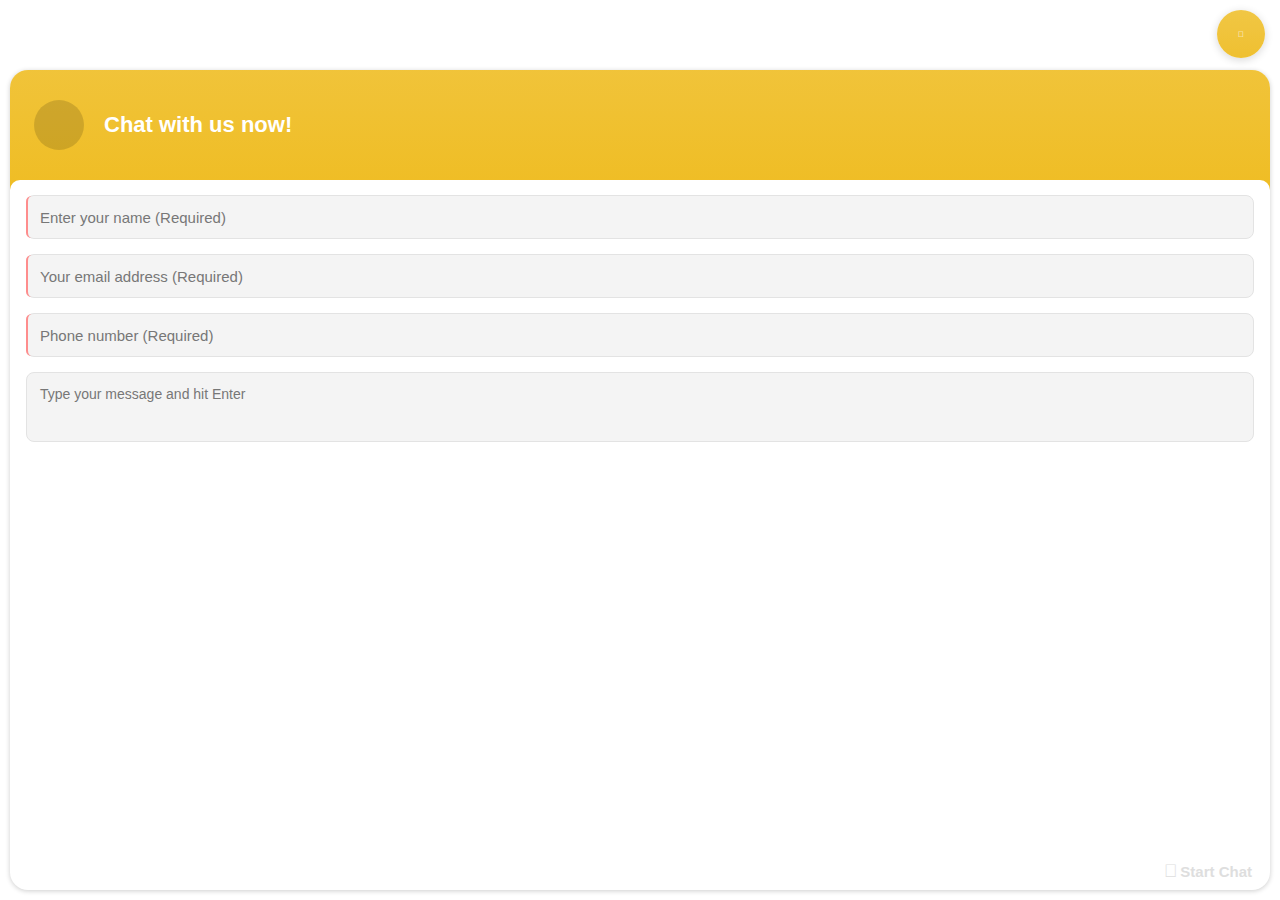
<file: img/The Security Services You Need. #1 Security Guard Company _ FGS_files/saved_resource.html>
<!-- saved from url=(0029)https://fastguardservice.com/ -->
<html class="windows chrome chrome7 webkit webkitX"><head><meta http-equiv="Content-Type" content="text/html; charset=UTF-8"><link href="./newembedtheme.css" rel="stylesheet" type="text/css" onerror="window.parent.$ZSIQUtil.onCDNFailure(this)"><script language="JavaScript1.8">jsversion = 1.8;</script><script language="JavaScript1.7">jsversion = 1.7;</script><script language="JavaScript1.6">jsversion = 1.6;</script><script language="JavaScript1.5">jsversion = 1.5;</script><script language="JavaScript1.4">jsversion = 1.4;</script><script language="JavaScript1.3">jsversion = 1.3;</script><script language="JavaScript1.2">jsversion = 1.2;</script><script language="JavaScript1.1">jsversion = 1.1;</script><script src="./wmsliteapi.js.download"></script><script src="./siqnewchatwindow.js.download"></script><script src="./resource.js.download" onerror="window.parent.$ZSIQUtil.onCDNFailure(this)"></script><title>Fast Guard Service Worldwide - Live Chat</title><meta name="viewport" content="width=device-width, initial-scale=1.0, maximum-scale=1.0"><script src="./embedpostload.js.download"></script><link type="text/css" rel="stylesheet" href="./embedpostload.css"></head><body style="font-family: salesiq-font;"><div class="win_close sqico-larrow" themeid="8" documentclick="min_iframe"></div><section id="window-ribbon" themeid="8" class="siqembed siqc-convert outerwin emwin zsiq-newtheme zsiq_size2" cwview="msgarea"><header class=" noaboutme" prop="header"><div class="headercont"><div class="siq-convback sqico-larrow" id="showsiqconv" documentclick="showconvlist" style="display:none;"></div><div class="cmplogo siq-company-logo" prop="clogo"><span class="sqico-user"><img data-src="https://salesiq.zohopublic.com/fastguardserviceworldwide/clogo/1542564309857_678227179/photo.ls?nps=202" height="49" width="49" id="complogo" class="cmn_mdl siq-company-logo" onload="$Support.Util.handleBlurImage(this)"></span></div><div class="header_txt"><div class="txtelips siq-chat-attender-name" id="attname">Chat with us now!</div><div class="txtelips siq-about-me" id="attabtme" title=""></div><div id="attabtme"></div></div></div><span class="siqchat-detl sqico-call" documentclick="audiocall" id="audiocall" style="display:none;" title="Audio Call"></span></header><section class="content posrel siq_content" purpose="outer"><div custom="name"><input type="text" value="" id="visname" placeholder="Enter your name (Required)" class="siq-input-text-box" docblur="required" info="name" purpose="visitorname" customid="siq_name" data-validate="required charlimit 100"><em class="req siq-required" title="Required"></em></div><div custom="email"><input type="text" id="visemail" value="" class="siq-input-text-box" placeholder="Your email address (Required)" info="email" purpose="visitoremail" customid="siq_email" data-validate="required email charlimit 100" docblur="email"><em class="req siq-required" title="Required"></em></div><div custom="phone"><input type="text" value="" class="siq-input-text-box" id="visphone" placeholder="Phone number (Required)" docblur="required" info="phone" purpose="visitorphone" customid="siq_phone" data-validate="required phone"><em class="req siq-required" title="Required"></em></div><div class="msgbox" custom="question"><div class="posrel siq-message-area"><textarea placeholder="Type your message and hit Enter" class="msgarea siq-message-textarea" purpose="question" info="question" type="text" id="msgarea" dockeydown="textarea" dockeyup="textarea" data-validate="required charlimit 2048" style="height: 70px;"></textarea></div></div></section><section class="siqc_body sli_view siq_content" id="conversioncontainer" style="display:none;"><div docwheel="handlescroll" id="pastchatconv_main"><div id="currchatconv"></div><div id="pastchatconv"></div></div></section><section class="siqc_hstrycht siq_content " docwheel="handlescroll" style="display:none;"></section><footer class="clearfix"><div class="floatrg"><em class="sqico-send siq-send-button" id="sqico-send">Start Chat</em> </div></footer><aside class="siqc_edt sqico-createchat wincustom_bg" id="showsiqchatui" documentclick="showchatui" title="New Conversation" style="display:none;"></aside></section><style id="zsiq_customcss">.siqc_prochtcls:before, .vismsg .msgbx, .smile_list .siqsmile_li:hover, .smile_list .siqsmile_li.sel,#conv-tab.count .siqc_eletype , .gltr-srno:not(.gltr-no), .gltr-done div,.cmpnt-ftr .sqico-tick,.range-point.sel .range-dot,.range-handle, .range-handle1,.range-val,.cmpnt-optn-list div:hover .cmpnt-mul-optn:not(.sqico-tick), .siqc_usrimg img[src=""] + .convrstn-usr, div#conv-tab.count:after {background-color: #efbd24 !important;}.wincustom_clr, .sqico-chat2:before, .lstmsg_strs .sqico-star,.infomsg span:before,.infomsg span, .artcle-viewal, textarea + .sqico-send[documentclick]::before, .sqico-send[documentclick]::before, .sqico-send[documentclick], .cmpnt-optn-list div:hover, .cmpnt-optn-list .sel, .cmpnt-btnurl:not(.cmpnt-cal-time):hover,.cmpnt-cal-time em:hover,.sel .sqico-tick:before, .cmpnt-btnurl:not(.cmpnt-cal-time):hover *,.cmpnt-ftr #range-display,.range-value,.cmpnt-rtng:hover [class*="sqico-"]::before,.siq-user-message + .cmpnt-rtng .sqico-like:before, .siq-user-message + .cmpnt-rtng .sqico-dislike:before,.cmpnt-body-cont .sqico-star:hover:before, .cmpnt-body-cont .sqico-star:hover ~ div:before,.cmpnt-btnurl:before, .cmpnt-skip:hover,.cmpnt-skip:hover .sqico-skip:before,.cmpnt-nxtprev em,.choose:hover,.msgbx > .sqico-star:before,.cmpnt-art-list p,.cmpnt-cusclr, #action_icons span:hover:before, .chtend a, .chtend a:before, footer .sel span, footer .sel:before, .faqdiv > div.sel, .sqico-smail:hover::before, .faq-srch .sqico-close:before { color:#efbd24 !important; }.vismsg .msgbx span:FIRST-CHILD, .content .vismsg .time, .siqc_hstrycht .vismsg .time, .vismsg .msgbx *, .vismsg .sqico-close:BEFORE, .smile_list .siqsmile_li:hover, .smile_list .siqsmile_li.sel, .gltr-srno:not(.gltr-no), .zsiq_transferdiv .bot_opt.gltr-srno:not(.gltr-no){ color: #444 !important;}.msgbx a{ border-bottom-color: #444}.file_prgs > .pie,.range-handle, .range-handle1,.cmpnt-art-list:hover p { border-color: #efbd24}header, .win_close, .siqc_edt, [themeid="9"] header:after, [themeid="10"] header:after { background-image : linear-gradient( 360deg, rgb( 239, 189, 36 ) 0%, rgba( 239, 189, 36, 0.9 ) 100%) !important}.santacap .st2 { fill: #efbd24; }</style></body></html>
</file>
<file: img/The Security Services You Need. #1 Security Guard Company _ FGS_files/newembedtheme.css>
@font-face{font-family:salesiq-font;src:url(https://fonts.zohostatic.com/proximanova/proximanova_regular_macroman/ProximaNova-Reg-webfont.eot);src:url(https://fonts.zohostatic.com/proximanova/proximanova_regular_macroman/ProximaNova-Reg-webfont.eot?#iefix) format("embedded-opentype"),url(https://fonts.zohostatic.com/proximanova/proximanova_regular_macroman/ProximaNova-Reg-webfont.woff) format("woff"),url(https://fonts.zohostatic.com/proximanova/proximanova_regular_macroman/ProximaNova-Reg-webfont.ttf) format("truetype"),url(https://fonts.zohostatic.com/proximanova/proximanova_regular_macroman/ProximaNova-Reg-webfont.svg#proxima_nova_rgregular) format("svg");font-weight:400;font-style:normal}@font-face{font-family:salesiq-font-sbold;src:url(https://fonts.zohostatic.com/proximanova/proximanova_semibold_macroman/ProximaNova-Sbold-webfont.eot);src:url(https://fonts.zohostatic.com/proximanova/proximanova_semibold_macroman/ProximaNova-Sbold-webfont.eot?#iefix) format("embedded-opentype"),url(https://fonts.zohostatic.com/proximanova/proximanova_semibold_macroman/ProximaNova-Sbold-webfont.woff) format("woff"),url(https://fonts.zohostatic.com/proximanova/proximanova_semibold_macroman/ProximaNova-Sbold-webfont.ttf) format("truetype"),url(https://fonts.zohostatic.com/proximanova/proximanova_semibold_macroman/ProximaNova-Sbold-webfont.svg#proxima_novasemibold) format("svg");font-weight:600}@font-face{font-family:'ZSIQ Open Sans';font-style:normal;font-weight:400;src:local('Open Sans'),local('OpenSans'),url(https://fonts.gstatic.com/s/opensans/v13/K88pR3goAWT7BTt32Z01mxJtnKITppOI_IvcXXDNrsc.woff2) format('woff2');unicode-range:U+0460-052F,U+20B4,U+2DE0-2DFF,U+A640-A69F}@font-face{font-family:'ZSIQ Open Sans';font-style:normal;font-weight:400;src:local('Open Sans'),local('OpenSans'),url(https://fonts.gstatic.com/s/opensans/v13/RjgO7rYTmqiVp7vzi-Q5URJtnKITppOI_IvcXXDNrsc.woff2) format('woff2');unicode-range:U+0400-045F,U+0490-0491,U+04B0-04B1,U+2116}@font-face{font-family:'ZSIQ Open Sans';font-style:normal;font-weight:400;src:local('ZSIQ Open Sans'),local('OpenSans'),url(https://fonts.gstatic.com/s/opensans/v13/LWCjsQkB6EMdfHrEVqA1KRJtnKITppOI_IvcXXDNrsc.woff2) format('woff2');unicode-range:U+1F00-1FFF}@font-face{font-family:'ZSIQ Open Sans';font-style:normal;font-weight:400;src:local('ZSIQ Open Sans'),local('OpenSans'),url(https://fonts.gstatic.com/s/opensans/v13/xozscpT2726on7jbcb_pAhJtnKITppOI_IvcXXDNrsc.woff2) format('woff2');unicode-range:U+0370-03FF}@font-face{font-family:'ZSIQ Open Sans';font-style:normal;font-weight:400;src:local('Open Sans'),local('OpenSans'),url(https://fonts.gstatic.com/s/opensans/v13/59ZRklaO5bWGqF5A9baEERJtnKITppOI_IvcXXDNrsc.woff2) format('woff2');unicode-range:U+0102-0103,U+1EA0-1EF9,U+20AB}@font-face{font-family:'ZSIQ Open Sans';font-style:normal;font-weight:400;src:local('Open Sans'),local('OpenSans'),url(https://fonts.gstatic.com/s/opensans/v13/u-WUoqrET9fUeobQW7jkRRJtnKITppOI_IvcXXDNrsc.woff2) format('woff2');unicode-range:U+0100-024F,U+1E00-1EFF,U+20A0-20AB,U+20AD-20CF,U+2C60-2C7F,U+A720-A7FF}@font-face{font-family:'ZSIQ Open Sans';font-style:normal;font-weight:400;src:local('Open Sans'),local('OpenSans'),url(https://fonts.gstatic.com/s/opensans/v13/cJZKeOuBrn4kERxqtaUH3VtXRa8TVwTICgirnJhmVJw.woff2) format('woff2');unicode-range:U+0000-00FF,U+0131,U+0152-0153,U+02C6,U+02DA,U+02DC,U+2000-206F,U+2074,U+20AC,U+2212,U+2215}@font-face{font-family:'ZSIQ Oxygen';font-style:normal;font-weight:400;src:local('Oxygen'),local('Oxygen-Regular'),url(https://fonts.gstatic.com/s/oxygen/v5/IIPDrwV5KNJo5-LaFlLy2fesZW2xOQ-xsNqO47m55DA.woff2) format('woff2');unicode-range:U+0100-024F,U+1E00-1EFF,U+20A0-20AB,U+20AD-20CF,U+2C60-2C7F,U+A720-A7FF}@font-face{font-family:'ZSIQ Oxygen';font-style:normal;font-weight:400;src:local('Oxygen'),local('Oxygen-Regular'),url(https://fonts.gstatic.com/s/oxygen/v5/78wGxsHfFBzG7bRkpfRnCQ.woff2) format('woff2');unicode-range:U+0000-00FF,U+0131,U+0152-0153,U+02C6,U+02DA,U+02DC,U+2000-206F,U+2074,U+20AC,U+2212,U+2215}@font-face{font-family:'ZSIQ Roboto';font-style:normal;font-weight:400;src:local('Roboto'),local('Roboto-Regular'),url(https://fonts.gstatic.com/s/roboto/v16/ek4gzZ-GeXAPcSbHtCeQI_esZW2xOQ-xsNqO47m55DA.woff2) format('woff2');unicode-range:U+0460-052F,U+20B4,U+2DE0-2DFF,U+A640-A69F}@font-face{font-family:'ZSIQ Roboto';font-style:normal;font-weight:400;src:local('Roboto'),local('Roboto-Regular'),url(https://fonts.gstatic.com/s/roboto/v16/mErvLBYg_cXG3rLvUsKT_fesZW2xOQ-xsNqO47m55DA.woff2) format('woff2');unicode-range:U+0400-045F,U+0490-0491,U+04B0-04B1,U+2116}@font-face{font-family:'ZSIQ Roboto';font-style:normal;font-weight:400;src:local('Roboto'),local('Roboto-Regular'),url(https://fonts.gstatic.com/s/roboto/v16/-2n2p-_Y08sg57CNWQfKNvesZW2xOQ-xsNqO47m55DA.woff2) format('woff2');unicode-range:U+1F00-1FFF}@font-face{font-family:'ZSIQ Roboto';font-style:normal;font-weight:400;src:local('Roboto'),local('Roboto-Regular'),url(https://fonts.gstatic.com/s/roboto/v16/u0TOpm082MNkS5K0Q4rhqvesZW2xOQ-xsNqO47m55DA.woff2) format('woff2');unicode-range:U+0370-03FF}@font-face{font-family:'ZSIQ Roboto';font-style:normal;font-weight:400;src:local('Roboto'),local('Roboto-Regular'),url(https://fonts.gstatic.com/s/roboto/v16/NdF9MtnOpLzo-noMoG0miPesZW2xOQ-xsNqO47m55DA.woff2) format('woff2');unicode-range:U+0102-0103,U+1EA0-1EF9,U+20AB}@font-face{font-family:'ZSIQ Roboto';font-style:normal;font-weight:400;src:local('Roboto'),local('Roboto-Regular'),url(https://fonts.gstatic.com/s/roboto/v16/Fcx7Wwv8OzT71A3E1XOAjvesZW2xOQ-xsNqO47m55DA.woff2) format('woff2');unicode-range:U+0100-024F,U+1E00-1EFF,U+20A0-20AB,U+20AD-20CF,U+2C60-2C7F,U+A720-A7FF}@font-face{font-family:'ZSIQ Roboto';font-style:normal;font-weight:400;src:local('Roboto'),local('Roboto-Regular'),url(https://fonts.gstatic.com/s/roboto/v16/CWB0XYA8bzo0kSThX0UTuA.woff2) format('woff2');unicode-range:U+0000-00FF,U+0131,U+0152-0153,U+02C6,U+02DA,U+02DC,U+2000-206F,U+2074,U+20AC,U+2212,U+2215}@font-face{font-family:'ZSIQ Roboto';font-style:normal;font-weight:400;src:local('Roboto'),local('Roboto-Regular'),url(https://fonts.gstatic.com/s/roboto/v16/CrYjSnGjrRCn0pd9VQsnFOvvDin1pK8aKteLpeZ5c0A.woff) format('woff')}@font-face{font-family:siq;src:url(fonts/cw/siq.eot);src:url(fonts/cw/siq.eot) format('embedded-opentype'),url(fonts/cw/siq.ttf) format('truetype'),url(fonts/cw/siq.woff) format('woff'),url(fonts/cw/siq.svg) format('svg');font-weight:400;font-style:normal}[class*=" sqico-"]::after,[class*=" sqico-"]::before,[class^=sqico-]::after,[class^=sqico-]::before{speak:none;font-style:normal;font-weight:400;font-variant:normal;text-transform:none;line-height:1;color:#999;-webkit-font-smoothing:antialiased;-moz-osx-font-smoothing:grayscale}.loadframe [class*=" sqico-"]::after,.loadframe [class*=" sqico-"]::before,.loadframe [class^=sqico-]::after,.loadframe [class^=sqico-]::before{font-family:siq!important}.sqico-fb::before{content:"\e901"}.sqico-tweet::before{content:"\e902"}.sqico-gplus::before{content:"\e903"}.sqico-drpdwn::before{content:"\e914"}.sqico-clear::before{content:"\e908"}.sqico-chkbx::before{content:"\e919"}input[type=checkbox]:checked+label .sqico-chkbx::before{content:"\e91a"}.sqico-enter::before{content:"\e915";font-size:8px;margin-right:8px}.sqico-smile::before{content:"\e905"}.sqico-end::before{content:"\e906"}.sqico-more::before{content:"\e90c";font-size:20px;transform:rotate(90deg);-webkit-transform:rotate(90deg);-moz-transform:rotate(90deg)}.sqico-attach::before{content:"\e90e"}.sqico-mute::before{content:"\e90b"}.sqico-unmute::before{content:"\e90a"}.sqico-smailico::before{content:"\e97f";font-size:13px!important}.sqico-print::before{content:"\e909"}.sqico-smail::before{content:"\e912"}.sqico-file::before{content:"\e910"}.sqico-file-min::before{content:"\e910"}.sqico-star::before{content:"\e955";color:#e2e2e2}.sqico-radio::before{content:"\e91b"}input[type=radio]:checked+label .sqico-radio::before{content:"\e91c"}.sqico-timer::before{content:"\e918"}.sqico-edit::before{content:"\e90d"}.sqico-bckarrw::before{content:"\e913";font-size:9px}.sqico-min::before{content:"\e917"}.sqico-max::before{content:"\e916"}.sqico-close::before{content:"\e908"}.sqico-captcha::before{content:"\e91d";color:#cdcdcd;font-size:24px;vertical-align:middle;cursor:pointer}.sqico-send::before{content:"\e96e"}.sqico-dwnld::before{content:"\e91f"}.sqico-grpico::before{content:"\e907"}.sqico-surlico::before{content:"\e91f"}.sqico-share_screen::before{content:"\e921"}.sqico-resend:before{content:"\e91d";color:#ea3323}.sqico-user:before,[cwview=convchat] .sqico-user:before,[cwview=msgarea]:not(.outerwin) .sqico-user:before{content:"\e90f";color:#fff}.siq-usr .sqico-offline.cmplogo span:before,.sqico-offline .sqico-user:before{content:"\e952"}.sqico-missed .sqico-user:after{content:"\e951"}.sqico-typing .sqico-user:after{content:"\e950"}.sqico-chat:before{content:"\e970";color:#fff}.sqico-createchat:before{content:"\e939"}.sqico-alert:before{content:"\e937";color:#ff3722;font-size:15px}.sqico-continuechat:before{content:"\e950"}.sqico-chat2:before{content:"\e93a"}.sqico-iconchat:before{content:"\e936"}.sqico-delico:BEFORE{content:"\e944"}.sqico-camera:BEFORE{content:"\e93b"}.sqico-audio:before{content:"\e93c"}.sqico-video:before{content:"\e941"}.sqico-newdocs:before{content:"\e93d"}.sqico-convtimer:before{content:"\e948"}.sqico-convnotify:before{content:"\e947"}.sqico-alttimer:before{content:"\e946"}.sqico-mischat:before{content:"\e951"}.sqico-offline:before{content:"\e952"}.sqico-botsad1:before{content:"\e956";color:#eee!important}.sqico-botsad1:after{content:"\e957";margin-left:-1.337890625em;color:#d3d3d3!important}.sqico-botsad2:before{content:"\e958";margin-left:-1.337890625em;color:#292345!important}.sqico-botsad2:after{content:"\e959";margin-left:-1.337890625em;color:#8ad1c0!important}.sqico-botsad3:before{content:"\e95a";margin-left:-1.337890625em;color:#8ad1c0!important}.sqico-botsad3:after{content:"\e95b";margin-left:-1.337890625em;color:#fff!important}.sqico-bottyping1:before{content:"\e95c";color:#eee!important}.sqico-bottyping1:after{content:"\e95d";margin-left:-1.337890625em;color:#d3d3d3!important}.sqico-bottyping2:before{content:"\e95e";margin-left:-1.337890625em;color:#292345!important}.sqico-bottyping2:after{content:"\e95f";margin-left:-1.337890625em;color:#fff!important}.sqico-bottyping3:before{content:"\e960";margin-left:-1.337890625em;color:#fff!important}.sqico-bottyping3:after{content:"\e961";margin-left:-1.337890625em;color:#fff!important}.sqico-botwel1:before{content:"\e962";color:#eee!important}.sqico-botwel1:after{content:"\e963";margin-left:-1.337890625em;color:#d3d3d3!important}.sqico-botwel2:before{content:"\e964";margin-left:-1.337890625em;color:#292345!important}.sqico-botwel2:after{content:"\e965";margin-left:-1.337890625em;color:#8ad1c0!important}.sqico-botwel3:before{content:"\e966";margin-left:-1.337890625em;color:#8ad1c0!important}.sqico-botwel3:after{content:"\e967";margin-left:-1.337890625em;color:#fff!important}.sqico-call:before{content:'\e949'}.sqico-incomcall:before{content:'\e94a'}.sqico-muteaudio:before{content:'\e94b'}.sqico-microphone:before{content:'\e94c'}.sqico-oncall:before{content:'\e94d'}.sqico-outgocall:before{content:'\e94e'}.sqico-person:before{content:'\e94f'}.sqico-maximize:before{content:'\e93d'}.sqico-minimize:before{content:'\e93e'}.sqico-audiochat:before{content:'\e904'}.sqico-mobspeakar:before{content:'\e920'}.sqico-imgupload:before{content:'\e93f'}.sqico-mobvideo:before{content:'\e940'}.sqico-mobcamera:before{content:'\e968'}.sqico-faqico:before,[cwview=faqview] .cmplogo>span:before,body[cwview=faqview] #cmpylogo .cmplogo:before{content:'\e96d'!important}.sqico-faqdept:before,[cwview=faqview] .category .cmplogo>span:before,body[cwview=faqview] #cmpylogo.category .cmplogo:before{content:'\e96c'!important}.sqico-search::before{content:"\e974"}.sqico-darrow::before{content:"\e924";transition:transform .3s ease-out;-webkit-transition:transform .3s ease-out;-moz-transition:transform .3s ease-out;display:inline-block}.sqico-uarrow::before{content:"\e924";display:inline-block;-webkit-transform:rotate(180deg);-moz-transform:rotate(180deg);transform:rotate(180deg);transition:transform .3s ease-out;-webkit-transition:transform .3s ease-out;-moz-transition:transform .3s ease-out}.sqico-larrow::before{content:"\e924";display:inline-block;-webkit-transform:rotate(90deg);-moz-transform:rotate(90deg);transform:rotate(90deg)}.sqico-like::before{content:"\e973"}.sqico-dislike::before{content:"\e973";transform:rotate(180deg);display:inline-block}.sqico-faqarticle:before{content:'\e96b'}.sqico-settings:before{content:'\e96f'}.sqico-record:before{content:'\e971'}.sqico-play:before{content:'\e96a'}.sqico-videosend:before{content:'\e975'}.sqico-calsend:before{content:'\e96e'}.sqico-tick:before{content:'\e943'}.sqico-invalid:before{content:'\e976'}.sqico-bubchat:before{content:"\e970"}.sqico-plus:before{content:"\e978"}.sqico-voicesend:before{content:"\e975"}.sqico-skip:before{content:"\e97b"}.sqico-calendar:before{content:"\e97a"}.sqico-reply:before{content:"\e97c"}.sqico-location:before{content:'\e97d'}.sqico-faqcat:before{content:'\e980'}body:not(.loadframe),body:not(.loadframe) *{font-family:sans-serif!important}h1,h2,h3,h4,h5,h6,p{padding:0;margin:0}.flt-rt{float:right}.font14{font-size:14px}.gltr-desc em{word-break:break-all;display:block}.chatconsent{margin-bottom:-14px;overflow:hidden}[class^=siqsly-]{width:24px;height:24px;cursor:pointer;vertical-align:bottom;margin:0 0 0 1px;background:url(https://img.zohostatic.com/salesiq/May_22_2019_1_https/images/common/smileys.png) no-repeat;overflow:hidden;display:inline-block;opacity:.1}.mobvdo_outgog .mobvdo_footer div:nth-child(1) span:before{color:#333}.cal_actns :not(.sqico-call):hover:before{color:#666}.file_msg .msgbx em,.mob_actnvw em,.mob_headvw h1,.mobvdo_conctd .mobvdo_prof:before,.mobvdo_desc h1,.mobvdo_footer span:before,.vdo_foter span:last-child:before,.zsembd_audiocl .zsembd_adodesc,.zsembd_audiocl .zsembd_adodesc em,.zsembd_audiocl [class*=sqico-]::before,.zsembd_audiocl>span:before,.zsembd_mobvw .mobvdo_footer em,.zsembd_mobvw footer span:before,.zsembd_usrimg div:before,.zsembd_usrprof div:before{color:#fff}.vdo_foter span:first-child:before{color:#666}div.file_msg code+.time{color:#999}em.messagecount{color:#555}.messagecount.redtxt{color:#fe3939}.msgbx span{color:#000}.cal-wrap .cal-rjct.cmn_disable,.cmn_disable{opacity:.4;cursor:default}.bg_whi{background-color:#fff}#conv-tab .siqc_eletype:empty,#faqbox,#faqdiv [data-type=accordian-item]:empty+div,.ext-icon,.faq-cat+.faqlst,.faq-srch.min-view input[type=text],.min-view .sqico-close,[cwview=faqview] .cmplogo>span img{display:none}.dIB,.mobvdo_footer em,.zsembd_adodesc em,.zsembd_audiocl:hover>span:nth-child(2),.zsembd_audiocl:hover>span:nth-child(3),.zsembd_audiocl>span:last-child:before,.zsembd_audiocl>span:nth-child(2):before,.zsembd_calrng:hover+span,.zsembd_mobvw footer em,.zsembd_usrimg span em,[cwview=faqview] #attabtme,[cwview=faqview] #faqbox{display:block}.disIB,.infomsg span,.mob_actnvw div,.mob_headvw div:first-child,.mob_setingvw div,.mob_usrdiv,.mobvdo_footer>div,.mobvdo_header>div,.zsembd_audiocl>span,.zsembd_usrimg,.zsembd_usrprof,.zsembd_vdocal>span,[cwview=faqview] .faq-srch{display:inline-block}.ziq_msg[hand-off=false]+#agenttransfer{display:block!important}.dsp_table{display:table;table-layout:fixed;width:100%}.dsp_table>div{display:table-cell;position:relative}.infomsg span:before{margin:0 6px 0 14px}.infomsg span{cursor:pointer}.zsembd_audiocl{position:fixed;align-items:center;left:calc(100% - 210px);top:83px;z-index:1500;width:initial;cursor:move}.zsembd_usrimg,.zsembd_usrprof{background:rgba(0,0,0,.7);border-radius:100%;box-shadow:0 4px 15px 1px rgba(0,0,0,.2);overflow:hidden}.zsembd_usrimg div,.zsembd_usrprof div{height:180px;width:180px;border-radius:100%;font-size:26px;position:relative;background:rgba(0,0,0,.45)}.zsembd_usrimg div img,.zsembd_usrprof div img{height:100%;width:100%;border-radius:100%}.zsembd_usrprof .sqico-person:before{line-height:220px;font-size:140px;color:rgba(153,153,153,.5)}.zsembd_adodesc{position:absolute;font-size:16px;left:0;right:0;width:calc(100% - 30px);margin:auto;top:47px;z-index:1;text-transform:capitalize}.zsembd_usrprof div:before{text-shadow:-5px 3px 6px rgba(0,0,0,.08);line-height:58px;position:absolute;left:0;right:0;z-index:1;cursor:default}.zsembd_usrimg div:before{text-shadow:-5px 3px 6px rgba(0,0,0,.08);line-height:58px;position:absolute;left:0;right:0;z-index:1;cursor:default}.zsembd_usrimg .sqico-person:after{content:'';position:absolute;height:43%;width:55%;top:16px;transform:rotate(-24deg);-ms-transform:rotate(-24deg);-webkit-transform:rotate(-24deg);-moz-transform:rotate(-24deg);transform-origin:right;-webkit-transform-origin:right;-moz-transform-origin:right;-ms-transform-origin:right;left:-2px;background:rgba(255,255,255,.25)}.cal_actns{position:absolute;left:0;right:0;margin:auto;bottom:27px;z-index:1}.cal_actns div{cursor:pointer;height:32px;width:32px;border-radius:100%;display:inline-block;margin-right:14px;background:rgba(187,187,187,.9);font-size:16px;vertical-align:middle}.cal_actns .sqico-call{background-color:#8bc458}.cal_actns .reject-cal{background-color:#dd6352}.cal_actns div:last-child{margin-right:0}.cal_actns .reject-cal:last-child:before{transform:rotate(135deg);-webkit-transform:rotate(135deg);-moz-transform:rotate(135deg);-ms-transform:rotate(135deg);display:block}.cal_actns div:before{line-height:32px}.sqico-personimg:after{content:'';position:absolute;height:100%;width:100%;background:rgba(0,0,0,.24);left:0}.cal_actns :not(.sqico-call):hover{background:rgba(221,221,221,.95)}.cal_actns .sqico-chkbx:hover:before{color:transparent}.zsembd_calrng{animation:1.85s borderanim ease-in-out infinite;font-size:28px}.zsembd_calrng:before{animation:1.8s shakeanim linear infinite}.zsembd_calrng:after{content:'';height:100%;width:100%;background-color:rgba(0,0,0,.5);position:absolute;left:0;transform:scale(0);-webkit-transform:scale(0);-moz-transform:scale(0);-ms-transform:scale(0);animation:1.85s scaleanim linear infinite;border-radius:100%;top:0}em.sqico-muteaudio{height:100%;width:100%;background:rgba(0,0,0,.3);display:flex;align-items:center;justify-content:center;z-index:1111;position:absolute;top:0}.embd-calrec{position:absolute;top:70px}.embd-calrec canvas{border-radius:20px;height:60px;width:180px;display:block}.cal_actns .sqico-chkbx:before{background-color:#ff6550;color:transparent;border-radius:3px}.reconnect .sqico-personimg{filter:blur(2px)}.zsembd_audiocl .sqico-close{width:27.2px;height:27.2px;background-color:#888;border-radius:100%;position:absolute;top:0;right:0;z-index:99999999;cursor:pointer}.zsembd_audiocl .sqico-close:before{color:#fff;font-size:8px;line-height:27px}.sqico-pause:after,.sqico-pause:before{content:'';height:10px;width:2px;background:#fff;display:inline-block;margin:2px;margin-top:11px}.sqico-pause:hover:after,.sqico-pause:hover:before{background-color:#444}.cancl_call{color:#777;font-style:italic;font-weight:lighter}.cancl_call,div.cancl_call span{display:flex;align-items:center}.cancl_call span:before{margin:0 10px 0 15px;font-size:14px}.cancl_call span{font-size:14px;font-style:normal}.content .zsembd_vdocal{position:absolute;background:#fff;top:0;left:0;width:calc(100% - 28px);height:calc(100% - 152px);z-index:11111;border-radius:5px;box-shadow:0 3px 16.02px 1.98px rgba(0,0,0,.19);border:.5px solid #aaa;margin:0 15px}.zsembd_vdocal>span{text-align:center;height:26px;width:26px;border-radius:100%;background-color:rgba(255,255,255,.702);box-shadow:0 0 5.7px .3px rgba(0,0,0,.11);margin:10px 0 0 10px}.vdo_calpersn{height:62px;width:96px;border-radius:5px;background-color:#fff;box-shadow:0 3px 16.02px 1.98px rgba(0,0,0,.19);margin:3px 4px 0 0}.vdo_foter{position:absolute;bottom:13px;left:0;right:0;text-align:center}.vdo_foter span{height:50px;width:50px;cursor:pointer;border-radius:100%;background:#fff;box-shadow:0 0 5.7px .3px rgba(0,0,0,.11);font-size:22px;display:inline-flex;align-items:center;justify-content:center}.vdo_foter span:last-child:before{transform:rotate(135deg);-webkit-transform:rotate(135deg);-moz-transform:rotate(135deg);-ms-transform:rotate(135deg)}.vdo_foter span:last-child{background-color:#dd6352;margin-left:30px}.zsembd_vdocal>img{height:calc(100% - 1px);width:calc(100% - 1px);border-radius:4px;position:absolute;z-index:-1}.zsembd_vdocal div img{height:100%;width:100%;border-radius:5px}.zsembd_vdocal>span:before{line-height:27px;color:#666;font-size:14px}.zsembd_mobvw{height:100%;width:100%;background:rgba(29,39,53,.75);position:absolute;z-index:111111;border-radius:10px}.zsembd_mobvw:after,.zsembd_mobvw:before{content:'';position:absolute;height:100%;width:100%;background:linear-gradient(rgba(137,154,210,.4),rgba(221,146,160,.4));border-radius:10px;top:0;z-index:-1}.zsembd_mobvw:after{background:rgba(0,0,0,.5)}.mob_headvw{padding:48px 26px 0 28px;text-align:right;display:flex;align-items:center}.mob_headvw h1{font-size:22px;margin-bottom:13px;font-weight:400}.mob_headvw p{color:#aaa;font-size:17px}.mob_headvw div:last-child{height:67px;width:67px;border-radius:100%;background-color:#d3d3d3;box-shadow:0 0 0 .5px #f9f9f9}.mob_headvw div:last-child img{height:100%;width:100%;border-radius:100%}.mob_usrdiv{vertical-align:middle}.mob_headvw div:first-child{vertical-align:middle;text-align:left;flex:1}.zsembd_mobvw footer{font-size:0;text-align:center}.zsembd_mobvw footer span{height:67px;width:67px;background-color:rgba(170,170,170,.2);border-radius:100%;display:inline-flex;align-items:center;justify-content:center;font-size:30px}.mob_actnvw div:last-child,.mob_setingvw div:last-child{margin-right:0}.mob_actnvw{margin:50px 0 73px}.mob_actnvw div,.mob_setingvw div{margin-right:52px}.zsembd_mobvw footer em{font-size:12px;color:#aaa;margin-top:12px}.zsembd_mobvw .mob_actnvw span{background:#8bc458}.mob_actnvw div:last-child span{background:#dd6352;transform:rotate(135deg);-moz-transform:rotate(135deg);-webkit-transform:rotate(135deg);-ms-transform:rotate(135deg)}.mobvdo_wrap{position:fixed;background:#1d2735;height:100%;width:100%;z-index:1111}.mobvdo_header{padding:28px 27px 0;font-size:0}.mobvdo_footer{bottom:66px;position:absolute;width:100%;padding:0 61px;font-size:0}.mobvdo_desc{width:80%;vertical-align:top;padding:25px 10px 0 0}.mobvdo_desc h1{font:500 22px Lucida Grande;margin-bottom:7px}.mobvdo_desc p{color:#ddd;font-size:18px}.mobvdo_prof{height:57px;width:57px;border-radius:100%;box-shadow:0 0 0 .3px #f9f9f9;vertical-align:bottom}.mobvdo_prof img{height:100%;width:100%;border-radius:100%}.mobvdo_footer span{width:67px;height:67px;border-radius:100%;background-color:#8bc458;display:inline-flex;align-items:center;font-size:30px;justify-content:center;cursor:pointer}.mobvdo_footer div:nth-child(2) span{background-color:#dd6352;transform:rotate(135deg)}.mobvdo_wrap>img{position:absolute;height:100%;width:100%;z-index:-1}.mobvdo_footer em{font-size:12px;text-align:center;margin-top:12px}.mobvdo_conctd .mobvdo_footer,.mobvdo_outgog .mobvdo_footer{padding:0 30px 0 40px}.mobvdo_conctd .mobvdo_footer div:nth-child(1) span,.mobvdo_conctd .mobvdo_footer div:nth-child(3) span,.mobvdo_outgog .mobvdo_footer div:nth-child(1) span,.mobvdo_outgog .mobvdo_footer div:nth-child(3) span{height:46px;width:46px;background-color:rgba(170,170,170,.302);font-size:20px}.mobvdo_conctd .mobvdo_footer div:nth-child(2),.mobvdo_outgog .mobvdo_footer div:nth-child(2){margin:0 64px}.mobvdo_conctd .mobvdo_prof{height:104px;width:63px;box-shadow:0 2px 8.9px 1.1px rgba(0,0,0,.19),0 0 0 .3px #f9f9f9;position:relative}.mobvdo_conctd .mobvdo_desc{width:calc(100% - 63px)}.mobvdo_conctd .mobvdo_prof,.mobvdo_conctd .mobvdo_prof img{border-radius:3px}.mobvdo_conctd .mobvdo_prof:before{position:absolute;bottom:6px;right:0;left:0;text-align:center;font-size:16px}.mobvdo_outgog .mobvdo_footer div:nth-child(1) span{background-color:rgba(255,255,255,.8)}.mobvdo_reconctd>img{filter:blur(4px)}@keyframes scaleanim{0%{transform:scale(0);-webkit-transform:scale(0);-moz-transform:scale(0);-ms-transform:scale(0)}70%{transform:scale(.8);-webkit-transform:scale(.8);-moz-transform:scale(.85);-ms-transform:scale(.85)}100%{transform:scale(0);-webkit-transform:scale(0);-moz-transform:scale(0);-ms-transform:scale(0)}}@keyframes borderanim{0%{transform:scale(1);-webkit-transform:scale(1);-moz-transform:scale(1);-ms-transform:scale(1)}50%{box-shadow:0 0 0 0 rgba(187,187,187,0);transform:scale(1.2);-ms-transform:scale(1.2);-webkit-transform:scale(1.2);-moz-transform:scale(1.2)}75%{transform:scale(1);-webkit-transform:scale(1);-moz-transform:scale(1);-ms-transform:scale(1)}90%{box-shadow:0 0 0 20px rgba(187,187,187,.25)}100%{box-shadow:0 0 0 20px rgba(187,187,187,0)}}.file_msg .msgbx,.file_msg img{width:260px;padding:0;cursor:pointer;overflow:hidden}.file_msg img{width:100%;min-height:160px;height:auto;margin:0}.file_msg[isimage=false] .msgbx{width:140px;background-color:#fff!important}.file_msg .filedet{position:absolute;left:0;top:110px;height:30px;margin:auto;width:100%;text-align:center;padding:0 15px;display:none;z-index:11}.file_msg .filedet .txtelips{font-size:13px;margin-bottom:3px}.file_msg .msgbx:hover img,.msgbx .fprgs img{-webkit-filter:blur(1.5px);filter:blur(1.5px)}.file_msg .fprgs .filedet,.file_msg .msgbx:hover .file_alin,.file_msg .msgbx:hover .filedet,.file_prgs.gt50>.pie.fill,.fileattch:not([data-ftype*=image]) .file_alin,.lstmsg_strs.sel .rating .sqico-star,.msgbx .fprgs .file_alin,.msgbx .fprgs .img_msk,.msgbx:hover .img_msk,.sqfdbk.fdbk_aln textarea{display:inline-block}.msgbx>span.fileattch{width:260px;height:160px;overflow:hidden;display:inline-block;background-color:#fff}.msgbx .fileattch:not([data-ftype*=image]){width:140px;height:132px;background-color:rgba(0,0,0,.18)}.fileattch:not([data-ftype*=image]) .filedet{display:inline-block;top:82px}.fileattch:not([data-ftype*=image]) .file_alin{top:42px}.msgbx code{line-height:22px;word-wrap:break-word;white-space:pre-wrap;width:100%}.fileattch .sqico-dwnld::before{content:'\e910';color:#aaa;font-size:14px;line-height:36px}.msgbx:hover .fileattch:not(.fprgs) .sqico-dwnld::before{content:"\e91f"}.fprgs .sqico-dwnld::before{content:'\e910'}.fprgs[data-ftype*=image] .sqico-dwnld::before{content:'\e93f';font-size:12px}.fprgs[data-ftype*=video] .sqico-dwnld::before,[data-ftype*=video] .sqico-dwnld::before{content:'\e940'}.msgbx:hover .fileattch:not(.fprgs) [data-ftype=doc] .sqico-dwnld::before{content:'\e91f'}.usractico .sqico-attach{overflow:hidden;position:relative;display:inline-block;vertical-align:middle}.img_msk{background-color:rgba(0,0,0,.35);width:100%;height:160px;position:absolute;display:inline-block;z-index:1;top:0;display:none;left:0;cursor:zoom-in}.imgcmt .img_msk,.msgbx .fileattch.imgcmt{border-bottom-right-radius:0!important;border-bottom-left-radius:0!important}.file_prgs{clip:rect(0,46px,46px,23px);position:absolute}.file_prgs.gt50{clip:rect(auto,auto,auto,auto)}.file_prgs>.pie{border:2px solid #45a4ec;border-radius:46px;clip:rect(0,23px,46px,0);position:absolute;left:0;transition:all ease-in-out .3s;-webkit-transition:all ease-in-out .3s;-moz-transition:all ease-in-out .3s}.file_prgs>.pie.fill{transform:rotate(180deg);-webkit-transform:rotate(180deg);-moz-transform:rotate(180deg);display:none}.file_pmain:before{content:' ';width:32px;height:32px;border:2px solid #fff;border-radius:50%;display:inline-block;position:absolute;left:0;background-color:rgba(255,255,255,.98)}.file_alin{position:absolute;right:0;top:62px;left:0;margin:auto;display:none;text-align:center;z-index:11}.file_alin,.file_prgs,.file_prgs>.pie{height:36px;width:36px}.smily_msg span.time{bottom:-1px}div.pstimg-main .cmtbx textarea{border:1px solid #ddd;padding:10px 0 0 10px;width:calc(100% - 20px);margin:14px 10px 10px 10px;border-radius:10px;height:64px}.pstimg-main .actionbtn{padding-right:10px;margin:0}.cmtbx img{height:auto;width:100%}.imgprev .actionbtn>p{margin-top:4px}em.messagecount{font-size:12px;margin:-3px 15px 2px 0}.cmtbx>div{height:36px;line-height:32px;padding:0 10px}.cmtbx p{height:180px;position:relative;overflow:hidden}.pstimg-main{position:absolute;top:0;bottom:0;margin:auto 18px;border-radius:22px;background-color:#fff;box-shadow:0 2px 25px 1px rgba(0,0,0,.15);height:330px}.siqembed .pstimg-main{padding:10px 0 15px 0;height:380px;z-index:13;width:calc(100% - 32px);margin:auto;left:0;right:0}.imgprev .cmtbx{overflow:hidden}.actionbtn>p{outline:0;width:auto;min-width:90px;max-width:120px}.actbtn .siq-close-icon:before{top:6px}.siq_mscreen input,.siq_mscreen textarea{font-size:16px!important}input,textarea{-webkit-appearance:none;-webkit-tap-highlight-color:transparent}.call-record{width:32px;height:32px;opacity:.9;box-shadow:0 2px 11.9px .1px rgba(0,0,0,.14);background-color:#eee;position:relative;border-radius:50%}.call-record:hover{background-color:#888}.call-record::after{width:14px;height:14px;box-shadow:0 4px 18.1px 1px var(--black-20);background-color:#ff6550;border-radius:50%;content:'';position:absolute;top:50%;left:50%;transform:translate(-50%,-50%)}.faq .siqc_edt{bottom:75px}.faq footer,.siq_mprv{padding:0}#faqbox{height:auto}.faqdiv{font-size:14px;color:#8392a2}.faqdiv>div,[cwview=msgarea] .faqdiv>div.sel{display:table-cell;color:inherit;text-align:center;cursor:pointer;padding:15px 0;background-color:#fff}.faqdiv>div:before{color:inherit;margin-right:7px;vertical-align:text-top}#faqdiv,#pastchatconv_main{padding:10px;position:absolute;display:block;width:100%;height:100%;overflow:auto;overflow-x:hidden}#pastchatconv_main{padding:0}#faqdiv [data-type=accordian-header],#faqdiv>.dsp_table{padding:8px 14px;color:#5d636b;font-size:16px;cursor:pointer}.sqico-faqarticle,.sqico-faqdept{width:28px}[cwview=faqview] .cmplogo>span:before{line-height:50px;font-size:22px}.article{color:#7b8ea8;margin-top:7px}.faq .siqc_body:after,.faq .siqc_hstrycht:after{bottom:75px}[data-type=accordian-item]>.view_article{overflow:hidden}[cwview=faqview] #faqbox{overflow:hidden;margin-top:-10px;border-radius:10px 10px 0 0;background-color:#fff;position:relative;flex-grow:1}.artcle-viewal{font-size:14px;line-height:22px;text-align:right;cursor:pointer;color:#fff;visibility:hidden}.view_article+.artcle-viewal{visibility:visible}.faqarticle .article{margin-top:3px}#faqdiv [data-type=accordian-header]:hover,#faqdiv>.dsp_table:hover{border-radius:8px;background-color:#f5f5f5}div.sqico-faqarticle:before,div.sqico-faqdept:before{color:#68717d;position:relative;top:2px;font-size:14px}.faq-srch{cursor:pointer;display:none;position:absolute;border-radius:8px;right:12px;width:calc(100% - 66px);top:0;bottom:0;margin:auto;height:40px;background-color:rgba(0,0,0,.14);border-radius:20px;transition:all .2s ease-out;-webkit-transition:all .2s ease-out;-moz-transition:all .2s ease-out}span.sqico-search{position:absolute;left:13px;top:13px}div.faq-srch input[type=text]{border:none;font-size:14px;color:#fff;display:inline-block;height:100%;line-height:35px;padding:0 35px;float:right;background-color:transparent}.faq-srch .sqico-close{cursor:pointer;position:absolute;width:22px;height:22px;background-color:rgba(255,255,255,.45);border-radius:100%;font-size:7px;text-align:center;right:10px;top:0;bottom:0;margin:auto}.sqico-close:hover{background-color:rgba(255,255,255,.8)}.faq-srch .sqico-close:before{margin-top:7px;display:inline-block;color:#0091ff;opacity:.8;font-size:9px}.min-view.faq-srch{width:40px;height:40px}div.min-view input[type=text]{padding:0 16px;cursor:pointer}.sqico-larrow::before{margin-top:13px}.sqico-darrow{text-align:right;font-size:6px;width:30px}#faqdiv [data-type=accordian-item]{padding:38px 14px 0 14px}.faqarticle{cursor:pointer;margin-top:25px;color:#5d636b;line-height:21px}.sqico-like{font-size:12px;margin-left:10px}em.sqico-like::before{color:#adb5c1;margin-right:5px}.zsiq-wrap-body,.zsiq-wrap-body2{height:100%;width:100%;background-color:#4da2f7;opacity:.12;padding:10px;border-radius:14px;font-size:18px;position:absolute;bottom:-37px;left:-49px;transform:rotate(20deg)}.zsiq-wrap-child{margin-top:10px}.zsiq-wrap-child span{color:#fff;margin-left:5px;font-size:16px}.zsiq-wrp-lne{width:calc(100% - 30px);display:inline-block}.zsiq-wrp-lne:after,.zsiq-wrp-lne:before{width:67%;height:3px;border-radius:1.5px;background:#fff;display:block;content:'';margin-left:5px}.zsiq-wrp-lne:after{margin-top:5px;width:52%}.faq-reslt-img{background:url(https://img.zohostatic.com/salesiq/May_22_2019_1_https/images/cw/faq-no-result.svg) no-repeat;width:82px;display:inline-block;height:100px}.gltr-bgimg{background:url(https://img.zohostatic.com/salesiq/May_22_2019_1_https/images/cw/gtranslatelogo.svg) no-repeat;width:20px;height:20px;display:inline-block;vertical-align:middle;margin:0 10px}.zsiq-wrap-body2{background-color:#76c87a;width:65%;height:70%;bottom:-56px;right:34px;font-size:13px;left:auto}.zsiq-wrap{position:fixed;height:200px;left:0;bottom:46px;width:150px;overflow:hidden;opacity:.5}#faqdiv [data-type=accordian-header]{position:absolute;top:0;padding:11px 14px}#faqdiv [data-type=accordian]{min-height:38px;margin-bottom:5px}.nofaq{display:table;text-align:center;color:#5d636b;height:100%;width:100%}.dis_cell{display:table-cell;vertical-align:middle}.nofaq p{color:#2f343b;font-weight:600;margin-bottom:5px;word-break:break-all}.nofaq .chatnw{margin-top:32px}.chatnw .wincustom_clr{border-radius:8px;cursor:pointer;display:inline-block;padding:8px 15px}#bottype_msg+#agenttransfer,.siqembed:not([cwview=faqview]) #conv-tab .siqc_eletype,.ziq_msg[hand-off=false]+#agenttransfer,[cwview=faqview] #audiocall,[cwview=faqview] #showsiqchatui,[cwview=faqview] .content,[cwview=faqview] header:not(.category) #showsiqconv{display:none!important}.ext-msg-card{width:310px;margin-left:3px;padding:15px;border-radius:5px;font-style:normal;cursor:pointer;line-height:21.5px;background-color:#fff;box-shadow:0 1px 5.8px .2px rgba(0,0,0,.1);border:solid 1px #eee}div.ext-msg-card .card-header span{font-size:16px;color:#384c65}.card-header{margin-bottom:15px}.cat_loading{height:150px}.ext-msg-card .ext-icon{width:20px;height:20px;line-height:20px;font-size:12px;margin-right:5px;vertical-align:middle}.ext-msg-card .card-footer em{color:#909eb1}div.ext-msg-card .card-footer{color:#6b7d97}div.msg-card .msgbx{background:0 0!important;padding:0}div.msg-card .time{bottom:17px}.ext-msg-card img{height:26px;margin-right:5px;width:26px;display:inline-block;vertical-align:middle;border-radius:100%}div#conv-tab .disIB{float:none;display:inline-block;margin-left:5px;vertical-align:middle;margin-top:-2px}#conv-tab.count .siqc_eletype{width:19px;height:19px;border-radius:100%;font-size:13px;line-height:19px;color:#fff;position:absolute;top:0;bottom:0;margin:auto}div#conv-tab.count:after{content:'';position:absolute;height:4px;width:4px;background-color:#e74019;border-radius:100%;left:51px;top:14px;animation:newmsg 2s ease-in-out infinite}#conv-tab .txtelips{max-width:125px;display:inline-block;vertical-align:middle}@keyframes newmsg{0%{opacity:1}50%{opacity:0}100%{opacity:1}}#fdbkarea+.sqico-send,#msgarea+.sqico-send{position:absolute;z-index:11111;bottom:22px;right:10px}#fdbkarea+.sqico-send{right:20px}.siq_mscreen textarea{padding-right:30px}.f15{font-size:15px}.siq_mscreen #attabtme,.siq_mscreen #attname{width:230px;display:inline-block}.siqchat-detl.sqico-call{height:34px;width:34px;border-radius:100%;text-align:center;right:10px;background-color:rgba(0,0,0,.14);z-index:111;top:0;bottom:0;margin:auto}.min-view.faq-srch:hover,.siqchat-detl.sqico-call:hover{background-color:rgba(0,0,0,.34)}.siqchat-detl.sqico-call:before{line-height:34px;color:#fff;font-size:16px}.siq-convback.sqico-larrow{height:30px;width:30px;text-align:center;border-radius:30px;display:inline-block;vertical-align:middle;z-index:2;cursor:pointer}.siq-convback.sqico-larrow::before{margin:0;line-height:30px;color:#fff;font-size:7px;display:inherit;transform:rotate(90deg);-webkit-transform:rotate(90deg);-moz-transform:rotate(90deg);-ms-transform:rotate(90deg);-o-transform:rotate(90deg)}.siq-convback.sqico-larrow:hover{background-color:rgba(255,255,255,.26)}.choose{height:34px;border-radius:17px;display:inline-block!important;line-height:30px;background-color:#fcfcfc;border:1px solid #ccc;padding:0 12px;min-width:40px;text-align:center;margin-right:10px;color:#626871;cursor:pointer;position:relative;max-width:100%}.agntmsg:not(.rm_anim){left:-20px;opacity:0}.vismsg:not(.rm_anim){right:-20px;opacity:0}.ziq_msg .msgbx{margin-bottom:4px}.ziq_msg .msgbx:last-child{margin-bottom:0}#siq_bottype{border-radius:16px}#bottype_msg+.agntmsg:not(.single_msg) .msgbx{border-radius:16px 16px 16px 4px}.emwin:not([class*=zsiq_size]) .agntmsg,.emwin:not([class*=zsiq_size]) .vismsg{opacity:1!important;left:auto!important;right:auto!important}.sqfdbk .sqico-close{position:absolute;top:10px;right:10px;background-color:#fff;padding:5px;cursor:pointer}.sqfdbk .sqico-close:before{font-size:10px}#sqico-drpdwn a:HOVER{text-decoration:none}.cmplogo,.headercont,.sqico-call{transition:all ease-in-out .3s;-webkit-transition:all ease-in-out .3s;-moz-transition:all ease-in-out .3s;-ms-transition:all ease-in-out .3s;-o-transition:all ease-in-out .3s}.siq-about-me:not(.empty_abtme){animation:show-aboutme .3s ease-in-out;-webkit-animation:show-aboutme .3s ease-in-out;-moz-animation:show-aboutme .3s ease-in-out;-ms-animation:show-aboutme .3s ease-in-out;-o-animation:show-aboutme .3s ease-in-out}.min_header .siq-about-me:not(.empty_abtme){overflow:hidden;height:0;width:0;animation:hide-aboutme .3s ease-in-out;-webkit-animation:hide-aboutme .3s ease-in-out;-moz-animation:hide-aboutme .3s ease-in-out;-ms-animation:hide-aboutme .3s ease-in-out;-o-animation:hide-aboutme .3s ease-in-out}@keyframes hide-aboutme{from{height:24px;width:100%;opacity:.5}to{height:0;width:0;opacity:0}}@-webkit-keyframes hide-aboutme{from{height:24px;width:100%;opacity:.5}to{height:0;width:0;opacity:0}}@-ms-keyframes hide-aboutme{from{height:24px;width:100%;opacity:.5}to{height:0;width:0;opacity:0}}@-moz-keyframes hide-aboutme{from{height:24px;width:100%;opacity:.5}to{height:0;width:0;opacity:0}}@-o-keyframes hide-aboutme{from{height:24px;width:100%;opacity:.5}to{height:0;width:0;opacity:0}}@keyframes show-aboutme{from{height:0;width:0;opacity:0}to{height:24px;width:100%;opacity:1}}@-webkit-keyframes show-aboutme{from{height:0;width:0;opacity:0}to{height:24px;width:100%;opacity:1}}@-ms-keyframes show-aboutme{from{height:0;width:0;opacity:0}to{height:24px;width:100%;opacity:1}}@-moz-keyframes show-aboutme{from{height:0;width:0;opacity:0}to{height:24px;width:100%;opacity:1}}@-o-keyframes show-aboutme{from{height:0;width:0;opacity:0}to{height:24px;width:100%;opacity:1}}#faqbox:AFTER{top:0}.faq-srch{z-index:111}.faqarticle:hover{color:#000}strong{font-weight:700}.code,.content .msgbx .code{color:#f65b5b!important}.blkqote{padding-left:10px;margin:0 0 0 2px;border-left:3px solid #e3e4e6}.hr{border:0;width:60%;height:1px;position:relative;opacity:.5;background-image:-webkit-linear-gradient(left,#f0f0f0,#999,#f0f0f0);background-image:-moz-linear-gradient(left,#f0f0f0,#999,#f0f0f0);top:5px;margin:0 auto 10px}.ziq_msg.hr_line .msgbx{width:100%;background-color:transparent!important}.vismsg:not(.hr_line) .hr{background-image:-webkit-linear-gradient(left,#999,#f0f0f0,#999);margin:13px auto auto}.ziq_msg strike{color:rgba(34,34,34,.4)}.ziq_msg .msgbx a:hover,a[markdown_type=link]:hover{text-decoration:none}a[markdown_type=link]{text-decoration:underline}.loadframe h1,.loadframe h2,.loadframe h3{font-weight:600;font-family:salesiq-font-sbold}h1[markdown_type=heading]{font-size:20px}xh3[markdown_type=heading]{font-size:14px}.pre{word-wrap:break-word;white-space:pre-wrap;border-radius:6px;box-shadow:0 0 7.8px .2px rgba(0,0,0,.11);background-color:#eee;padding:8px 14px;line-height:22px}.vismsg .pre{background-color:rgba(255,255,255,.2);padding:0 14px}.siqc_cusmsg .pre{margin:0;height:23px;line-height:23px}.ziq_msg ol,.ziq_msg ul{padding:0 0 0 20px;margin:0}.hr_line .msgbx{width:100%;max-width:initial}.markd_ul{list-style-type:disc;list-style:inherit}.siqc_cusmsg .hr{margin:5px 0 0 0}.pre[markdown_type=codeblock]{padding:8px 14px}[themeid="4"] .agntmsg blockquote,[themeid="4"] .agntmsg h1,[themeid="4"] .agntmsg h2,[themeid="4"] .agntmsg h3,[themeid="4"] .agntmsg i,[themeid="4"] .agntmsg li,[themeid="4"] .agntmsg pre,[themeid="4"] .agntmsg s,[themeid="4"] .agntmsg strong,[themeid="4"] .agntmsg u{color:#222}[themeid="4"] .vismsg strike,[themeid="4"] .vismsg strike span{color:#fff}.unread_arrow{position:absolute;right:10px;top:-40px;width:36px;height:36px;box-shadow:0 2px 9px 0 rgba(0,0,0,.16);background-color:#fff!important;border-radius:36px;text-align:center;cursor:pointer}.unread_arrow:hover{box-shadow:rgba(0,0,0,.37) 0 2px 9px 0}.unread_arrow.sqico-larrow::before{transform:rotate(0);-moz-transform:rotate(0);-webkit-transform:rotate(0);-ms-transform:rotate(0);-o-transform:rotate(0);font-size:8px;line-height:14px}.unread_arrow em{position:absolute;top:-9px;left:0;right:0;margin:auto;width:18px;height:18px;background-color:#fe3f56;color:#fff;font-size:10px;line-height:18px;border-radius:18px}@media only screen and (max-width:555px) and (min-width:100px){.msgbox label.siq-checkbox-label{white-space:initial;display:flex;align-items:center}}*{-webkit-box-sizing:border-box;-moz-box-sizing:border-box;box-sizing:border-box}body,code,html{font-family:salesiq-font;-ms-text-size-adjust:100%;-webkit-text-size-adjust:100%;-webkit-font-smoothing:antialiased;-moz-osx-font-smoothing:grayscale}body{margin:0;overflow:hidden;padding:10px}.proactv_chat .siqc_msg:first-child{width:100%}li,p,ul{margin:0;padding:0;list-style:none}.flprg:hover,.sqico-drpdwn a:hover,a,footer a:hover,section.content .errfield.sqico-drpdwn a{background-color:transparent;text-decoration:none;outline:0}.fileattch span,.info_banr.bsnshrs.bsntime,input{line-height:normal}input[type=checkbox],input[type=radio]{box-sizing:border-box;padding:0;display:none;outline:0}textarea{overflow:auto;resize:none;outline:0}a:active,a:hover{outline:0;text-decoration:underline}img{border:0}sup{vertical-align:sub}.fdbck .usractions>.txtelips,em{font-style:normal}button,input,select,textarea{color:inherit;font:inherit;margin:0}.chtcont.editfields>div,.fileattch .txtelips,.msgbx .fileattch code,.vismsg+.fd_lastmsg .siq-visitor-name,article,aside,details,figcaption,figure,footer,header,nav,section,summary{display:block}.bsnshrlst>span,.bsnshrs a,.chtlnks .sqico-smailico:before,.cmplogo em,.custombtn>div,.fdbck_star .sqico-star,.fetchmail span,.fetchmail span:first-child::after,.headercont>div,.mraction li:before,.rating span::before,.sclfeeds .cmplogo em:before,.semail .sqico-smail,.shurl .txtelips,.sqico-surlico:before,.sqico-timer::before,.usractico span::before,div.info_banr>span,span.sqico-timer::before{display:inline-block;vertical-align:middle}.dragmask em{display:table-cell;vertical-align:middle;font-size:18px;color:#222}.bsnshrlst>span:first-child,.mraction li,.siqc_msg span,.sqico-drpdwn li,.txtelips,[themeid="4"] .siqc_cusmsg{text-overflow:ellipsis;overflow:hidden;white-space:nowrap;word-break:normal}.captcha .actionbtn>p,.floatlf{float:left}.actionbtn>p,.floatrg,.sqico-smail{float:right}.fdbck_star .floatrg{float:none}.blur_userbg,.cmplogo:BEFORE,.dspnone,.emwin .infomsg.chtend:before,.errfield .req,.errfield+.req,.lstmsg_strs .rating .sqico-star,.nologo .cmplogo img,.nologo .sqico-clogo:after,.resend .time,.resend.vismsg:hover .time,.sclfeeds .chtcont,.sclfeeds .usrinpt,.siq-user-name:empty,.siq-usr .cmplogo img,.siq-visitor-name:empty,.siq_botimg #blur_userbg,.sqico-clogo img,.zindrp .req,[cwview=convchat] .siq_botimg img,[cwview=msgarea] .siq_botimg img,[header-type=bot] .sqico-user::before,[hidden],section:not(.outerwin) .noaboutme .siq-about-me,template{display:none}.hide_fontico:before,.siqembed[cwview=convchat] aside.siqc_edt{display:none!important}input[type=text]::-ms-clear{display:none}.sqico-drpdwn[val] .req,.sqico-edit,span.prgbx:empty{visibility:hidden}.content>div[custom]:last-child,span.prgbx:empty{margin-bottom:0}.agntmsg>div:first-child:hover .sqico-edit,.sqico-drpdwn .req,.vismsg>div:first-child:hover .sqico-edit{visibility:visible}.fdbk_cnt,.shurl .txtelips,.waitmsg{width:100%;height:100%}.siq-checkbox-label.txtelips{display:inline-block;width:100%}.chtcont.editfields>div,.content,.content>div,.dragmask em,.file_alin a,.file_pmain,.posrel,div.posrel.msgbox{position:relative}.psabs,.siqembed .pstimg-main,div.psabs.info_banr{position:absolute}.content,div.info_banr,textarea[purpose=custom]{overflow:hidden}::-webkit-input-placeholder{color:#777;font-size:15px;opacity:1}.txtarewrap .msgarea::-webkit-input-placeholder{color:#ccc;font-size:13px;opacity:1}.cmtbx textarea::-webkit-input-placeholder{color:#ccc;font-size:13px;opacity:1}:-moz-placeholder{color:#777;font-size:15px;opacity:1}::-moz-placeholder{color:#777;font-size:15px;opacity:1}:-ms-input-placeholder{color:#777;font-size:15px;opacity:1}.fileattch em.txtelips{-webkit-font-smoothing:auto}.clearfix::after{clear:both;content:"";display:block;height:0;overflow:hidden;width:0}.content .sqico-star[documentclick],.hidemask,.sqico-drpdwn,.sqico-edit,.sqico-send[documentclick],.sqico-smail,.sqico-surlico:before,.usractico span,.vismsg>div[documentclick]{cursor:pointer}.flprg:hover,.skipdrag header{cursor:default}.agntmsg,.msgbx,.vismsg{display:table;width:100%;table-layout:fixed}.actionbtn>p,.dragmask em,.fdbk_cnt,.infomsg,.nofdbk .clblck{text-align:center}.txtleft{text-align:left}.chtcont,.feedsbx,.outerwin .content,div.info_banr.bsnshrs{overflow-x:hidden;overflow-y:auto}.cmtbx input[type=text],.cmtbx textarea,div.fdbk_aln textarea{border:none}.sqico-file:before{position:absolute;left:0;right:0;bottom:0;top:0;margin:auto}.chtcont.editfields>div,.outerwin[cwview=msgarea] .sqico-user img,div textarea[purpose=custom]{height:auto}.chtcont [purpose=name]{text-transform:capitalize}.zsiq_transferdiv{color:#aaa;padding:20px 18px 10px;text-align:center}.zsiq_transmissed.zsiq_transferdiv{text-align:center;line-height:2}.zsiq_transferdiv .bot_opt{margin-left:7px;cursor:pointer}div.zsiq_transferdiv[botstatus=timer] span{color:#f54c4c}.infomsg.surl,.mrgB5{margin-bottom:5px}.actionbtn,.captcha>div,.chtcont.editfields>div,.cmtbx,.content>div,.content>div.usrinpt{margin:0 16px}.mrgnT10,div.ackrate,div.ackrate p:first-child{margin-top:10px}.bsnshrlst span,.chtlnks .sqico-smailico:before,.sqico-bckarrw:before,.sqico-timer::before{margin-right:5px}#conv-tab .siqc_eletype,.ackrate p,.bsnshrlst span:last-child,.captcha .actionbtn,.captcha .actionbtn>p,.cmtbx>*,.content .chtcont,.maskdiv.captcha,.mrgT2>div:first-child,.pstimg-main .actionbtn,.pstimg-main .cmtbx,body section.siqembed div.hidemaskanim.editfields{margin:0}.accurl,.actionbtn>p,.chtcont,.rejurl{margin-left:10px}.custombtn>div,.mraction li:before,.sqico-more,footer .hidemask{margin-right:10px}.mrgT2,.sqico-more:before,div.chtcont.editfields .actionbtn{margin-top:2px}.captcha>div>*,div.ackrate{margin-bottom:18px}.chtlnks,.fdbck_star .sqico-star,.infomsg.surl,.msg-card+.msg-card,.subtitle+.custombtn,div.ackrate p{margin-top:5px}.siq-agntmsg.mrgT2,.siq-visitmsg.mrgT2,.sqico-smail{margin-top:4px}.rating,.sclfeeds .cmplogo em::before{margin-top:13px}.content>div:first-child,.content[purpose=outer]>div.info_banr:not(.relate)+div,div.cmtbx textarea,div.sqfdbk.maskdiv{margin-top:0}.chtcont.editfields>div,.fdbck_star>.txtelips,.mrgnB10{margin-bottom:10px}.chtlnks .sqico-smailico:before,span.sqico-timer::before{margin-top:-2px}.fdbck .usractico .sqico-star{margin-top:-5px}.infomsg{padding:5px 0}.sqico-edit,.sqico-star,.usractico span{padding-left:10px}.captcha input,.info_banr.bsnshrs.bsntime,div.info_banr.feedbnr,div.info_banr.timer{padding:10px}.fdbck .usractico .sqico-star,.fdbck_star .sqico-star{padding-right:10px}.waitmsg,div.info_banr.timer{padding:10px 18px}span.sqico-unmute+.sqico-more{padding-left:20px}.fileattch em.size,.sqico-enter,.sqico-star::before,.timer .sqico-timer,span.sqico-grpico:before{font-size:11px}.chtlnks .sqico-smailico::before{font-size:11px!important}.bsnshrlst span,.sqico-edit::before,[class*=deptst_],div.fetchmail span::before{font-size:12px}.accurl,.actionbtn>p,.cmtbx,.fdbck .usractions>.txtelips,.fileattch em,.mraction li,.rejurl,.sqico-end::before,.usractions .txtelips,.zsiq_transferdiv,.zsiq_transferdiv *{font-size:13px}.agntmsg>div:first-child,.custombtn p,.info_banr,.infomsg,.vismsg>div:first-child{font-size:14px}.bsnshrs a,.captcha,.cmtbx textarea,.content,.content .sqico-drpdwn a,.fileattch code,.infomsg.ackrate p,.mraction li:before,footer .floatrg{font-size:15px}.usractico .sqico-print::before{font-size:16px}.mraction .sqico-print::before,.sqico-timer::before{font-size:17px}.sqico-star:before,.usractico .sqico-star:before{font-size:22px}.sqico-send{font-weight:700}.zsiq_transferdiv .bot_opt:hover{text-decoration:underline}.sqico-send,em.sqico-send::before,footer{color:#dedede}.captcha p,.infomsg,.mraction li:before,.msgbx .time,.usractions .txtelips,.zsiq_transferdiv[botstatus=timer],.zsiq_transmissed.zsiq_transferdiv,div.smily_msg .msgbx .time,sup{color:#999}.chtcont .sqico-edit::before,.fdbck_star,.fdbk_cnt .clblck,.hidemask,.info_banr.feedbnr a,.infomsg.ackrate,.mraction li,.sqico-smile:hover::before,.timer .sqico-timer,.vismsg>div:first-child{color:#666}.agntmsg>div:first-child,.clblck,.fdbck .usractions>.txtelips,.msgbx em,.proactv_chat .siqc_msg span,.siqc_cusmsg b,input[type=checkbox]+label,input[type=radio]+label{color:#000}.bsnshrs a,.cmtbx>*,.content .info_banr,.zsiq_transferdiv span:nth-child(1),a,div.sqico-drpdwn a[val],input[type=text],textarea{color:#333}.custombtn p,div.newsletter label{color:#777}.sqico-fb:hover::before{color:#3b5998}.sqico-tweet:hover::before{color:#55acee}.sqico-gplus:hover::before{color:#dc5043}.file_msg .msgbx em,.file_msg span.time,.sclfeeds .cmplogo em:before,.sclfeeds .cmplogo em:hover:before,em.sqico-muteaudio:before,span.sqico-grpico::before{color:#fff}.custombtn.errfield span:before,em.req{color:#fe8d8d}.infomsg em{color:#f54c4c}.siqembed{margin:auto;box-shadow:0 1px 5px 0 rgba(0,0,0,.2);width:100%;height:calc(100% - 60px);border:none;position:relative;border-radius:18px;overflow:hidden;background-color:#fff}.siq_mprv .siqembed{border-radius:18px 18px 0 0}.siqembed[cwview=faqview]{-webkit-backface-visibility:hidden;-moz-backface-visibility:hidden;-webkit-transform:translate3d(0,0,0);-moz-transform:translate3d(0,0,0)}.cmplogo em,.cmplogo img{height:auto;width:100%;text-align:center;left:0}.siqembed .cmplogo img:not(.blur_userbg){width:auto;max-height:100%;height:auto;max-width:100%}.cmplogo span{position:relative;width:100%;height:100%;display:inline-block;border-radius:100px;overflow:hidden;font-size:0;vertical-align:top;z-index:1;text-align:center}input[type=text],textarea{border-radius:8px;background-color:#f4f4f4;border:solid 1px #e3e3e3;width:100%;outline:0;transition:border ease-in-out .5s;-webkit-transition:border ease-in-out .5s;-moz-transition:border ease-in-out .5s}.editfields input[type=text],.outerwin input[type=text],textarea{padding:0 13px;height:44px;line-height:normal;-webkit-appearance:none;-webkit-tap-highlight-color:transparent}.msgarea,textarea[purpose=custom]{height:70px;padding-bottom:11px;padding-top:11px;line-height:20px;vertical-align:bottom}footer{position:relative;padding:10px 18px;width:100%;z-index:111;box-shadow:0 -14px 19.6px .4px rgba(0,0,0,.06);flex-shrink:0}[cwview=msgarea] footer,footer:not(.faq_footer){box-shadow:none;padding-top:0}.fetchmail span:before,.siqembed footer span::before{color:#989898;font-size:13px;margin-right:10px;cursor:pointer}.siqembed footer span::before{color:#b2b2b2}.fetchmail{width:63px;height:30px;position:absolute;border-radius:5px;right:7px;top:7px;background-color:#e8eaec}.fetchmail span{padding-left:6px;padding-top:6px;text-align:center;width:50%;height:100%}.fetchmail span:first-child{border-right:1px solid #eee}.fetchmail .sqico-fb::before{padding-left:6px}.content .errfield.sqico-drpdwn,.content .errfield.sqico-drpdwn a,input[type=text].errfield,section.outerwin .semail,textarea.errfield{background-color:#fff6f6;border-color:#ffc3c3}input[type=text].errfield:focus{position:relative;z-index:11}.content .newsletter{margin-top:15px;overflow:hidden}.sqico-clear{cursor:pointer;font-size:10px;position:absolute;right:10px;top:11px;padding:5px}.sqico-enter{bottom:6px;position:absolute;right:8px;display:none}.content .info_banr{padding:10px;line-height:22px;z-index:12;text-align:center;position:absolute;margin:0;z-index:1111;border-radius:6px;background-color:#f0f0f0;margin:0 7px;width:calc(100% - 14px)}.accurl,.icoclr .sqico-smail::before{color:#0091ff}.nologo .cmplogo span,.siq-usr .cmplogo span{text-align:center;border:none;overflow:visible}.nologo .cmplogo span:BEFORE{content:"\e970";font-size:22px;line-height:55px;color:inherit}.siq-usr .cmplogo span:before,[cwview=msgarea]:not(.outerwin) .sqico-user:before{content:"\e90f";font-size:42px;line-height:62px}.outerwin .nologo .txtelips,div.sqfdbk.maskdiv{padding:0}.content .sqico-drpdwn a:focus,.msgarea:focus,input[type=text]:focus{border-color:#ccc;outline:0}.cmn_mdl,.siqc_body .siqc_usrimg img{position:absolute;top:0;bottom:0;left:0;right:0;margin:auto}.siqembed span.filedet a{text-decoration:none;border:none}.sqico-drpdwn:before{position:absolute;right:15px;font-size:7px;top:18px;z-index:-1}.content .sqico-drpdwn,.sqico-drpdwn ul{position:absolute;width:100%;z-index:1;color:#444}.content .sqico-drpdwn{position:relative;height:44px;line-height:42px;width:auto;z-index:4;background-color:#f4f4f4;border-radius:8px}.sqico-drpdwn a,.sqico-drpdwn a:hover{display:block;padding:0 13px;width:100%;border:solid 1px #e3e3e3;border-radius:8px}.sqico-drpdwn ul{width:97.35%;width:calc(100% - 54px);left:27px;position:fixed;max-height:174px;overflow:auto;display:none}.sqfdbk.maskdiv.fdbk_aln,.sqico-drpdwn li:first-child{padding-top:12px}.sqico-drpdwn li{padding:11px 120px 11px 14px;cursor:pointer;line-height:normal}.sqico-drpdwn li.atsel,.sqico-drpdwn li:hover{background-color:#eaeaea}[class*=deptst_]:after{width:8px;height:8px;border-radius:10px;content:'';display:inline-block;margin-left:10px}.deptst_1:after{background-color:#328a59}.deptst_2:after,.deptst_3:after{background-color:#ccc}[class*=deptst_]{position:absolute;right:15px;margin-top:2px}div.sqico-drpdwn.zindrp{z-index:inherit;border-radius:8px 8px 0 0;box-shadow:0 1px 3px 0 #ccc}div.sqico-drpdwn.zindrp ul{border-radius:0 0 8px 8px;max-height:169px;box-shadow:0 2px 3px 0 #ccc;border-top-color:#edf4f8;z-index:11111;background-color:#f4f4f4}div.sqico-drpdwn.btmalign.zindrp{border-radius:0 0 8px 8px;box-shadow:0 -1px 4px 0 #ccc}.sqico-drpdwn.btmalign.zindrp ul{border-radius:8px 8px 0 0;box-shadow:0 -1px 5px 0 #ccc}.agntmsg span,.agntmsg:hover .time,.vismsg span,.vismsg:hover .time{display:block;vertical-align:bottom;visibility:visible}.content .time,.siqc_hstrycht .time{text-align:right;visibility:hidden;position:absolute;bottom:3px;right:15px;font-size:9px;z-index:11}.chtcont,.content .dragmask{height:calc(100% - 85px);padding-bottom:8px}.nofdbk div.chtcont,div.chtcont.fdbalone{height:calc(100% - 125px)!important}.chtcont.chtcomp{height:138px}.waitmsg{height:74%;position:absolute;z-index:1}div.info_banr>span{width:80%;max-height:66px;text-align:left}.info_banr .sqico-surlico,.info_banr .sqico-timer{width:20%;text-align:right}div.info_banr.timer::after{bottom:0;top:auto}.info_banr.timer::after,.info_banr.timer::before{content:"";height:10px;left:0;position:absolute;top:0;width:100%}.maxtxt .msgarea{height:313px}.agntmsg,.vismsg{padding:0 16px;position:relative}.usractions>.txtelips{font-style:italic;width:72%;float:left;padding-top:3px}.semail.sqico-smailico,.usractions{position:absolute;width:100%;top:0}.usractions{background-color:#fff;height:26px;padding:0 16px}.chtanim .usrinpt,.txtarewrap{z-index:12}.cmtbx textarea,.usrinpt .msgarea{border-radius:10px;height:60px;margin-top:25px;vertical-align:bottom;position:relative;padding:6px 30px 6px 10px;font-size:13px}.cmtbx textarea{max-height:119px}.mraction{bottom:3px;border-radius:8px;position:absolute;right:38px;z-index:12;transform-origin:right bottom 0;-moz-transform-origin:right bottom 0;-webkit-transform-origin:right bottom 0}.mraction li{padding:10px;cursor:pointer;width:155px;position:relative}.mraction li:hover{background-color:#f5f5f5}.mraction li:before{width:20px;margin-top:-4px}.mraction li:last-child,.sqico-drpdwn.zindrp.btmalign a,.sqico-drpdwn.zindrp.btmalign a:hover,.zindrp.btmalign em.req{border-radius:0 0 8px 8px}.mraction li:first-child,.sqico-drpdwn.zindrp a,.sqico-drpdwn.zindrp a:hover{border-radius:8px 8px 0 0}.cmtbx textarea,.semail.sqico-smailico,.smileydiv,.usrinpt .msgarea{border-color:#d7d7d7;border-radius:8px}div.smile_list{bottom:calc(100% - 24px);box-shadow:0 -4px 14px 0 rgba(0,0,0,.1);border-radius:10px 10px 0 0;border:none}.sqico-attach input[type=file]{cursor:pointer;left:0;opacity:0;position:absolute;width:100%;top:0;height:100%}.semail{border-radius:5px;padding:10px 17px 11px 17px;width:100%}.semail.sqico-smailico::before{padding:11px 10px 10px 0;position:absolute;top:5px}.semail.sqico-smailico{bottom:auto;top:-23px}.semail.sqico-smailico.animmail{bottom:1px;transition:all 3s ease}.semail input{border:medium none;margin-left:34px;margin-right:10px;margin-top:0;padding:2px 5px;width:76%;border-left:1px solid #e2e2e2;border-radius:0}.msgbx>span:first-child{width:100%;word-wrap:break-word;word-break:break-word}.sqico-file::before{font-size:31px;height:32px;width:26px}.sqico-file{height:75px;width:75px;background-color:#e6e6e6;position:relative}.infomsg{margin:auto;width:81%;word-wrap:break-word;margin-top:10px;line-height:22px}.infomsg.chtend{margin:10px auto;line-height:20px}.infomsg span:before{margin:0 6px 0 14px}.chtlnks:before{content:'';display:block;width:50px;height:1px;background-color:#dde8f0;margin:14px auto 12px auto}.smileydiv{border:1px solid #dde8f0;border-radius:4px;position:absolute;bottom:-70px;height:113px;overflow:auto;padding:0 2px 2px;transform-origin:bottom}.fdbck .usractions>.txtelips{width:62%}.fdbck .usractico span{padding:0;padding-right:5px;margin:0;cursor:default}.fdbck_star{border-top:1px solid;padding-bottom:7px;padding-top:15px;text-align:center;position:relative;z-index:1}.bsnshrs a{border-bottom:1px solid #868686;line-height:17px}.bsnshrlst>span:first-child{width:30%;position:relative}.bsnshrlst>span:first-child::after{content:":";position:absolute;right:0}.dragmask em{z-index:2;padding-bottom:18px}.dragmask,.dragmask *{pointer-events:none}.content .dragmask{display:table;margin:0;position:absolute;width:100%;z-index:1111;background-color:transparent;top:0;padding:0;border:2px dashed #ccc;border-radius:10px 10px 0 0;height:calc(100% - 70px)}.actionbtn>p{border-radius:4px;height:30px;line-height:30px;background-color:#66cb5e;color:#fff;cursor:pointer}.actionbtn>p.cancel{background-color:#ddd;color:#555}.actionbtn>p:hover{background-color:#49a542}.actionbtn>p.cancel:hover{background-color:#fa8e8b;color:#fff}.rating{direction:rtl}.rating .txtelips{direction:ltr}.lstmsg_strs>.sqico-star:before,.rating>span.sel::before,.rating>span.sel~span::before,.rating>span[documentclick]:hover::before,.rating>span[documentclick]:hover~span::before{color:#ffd93f}.siqembed .maskdiv{position:absolute;padding-top:20px;width:100%;height:100%;z-index:13;-moz-animation:maskanim .8s cubic-bezier(.3,.7,.1,1);-webkit-animation:maskanim .8s cubic-bezier(.3,.7,.1,1);animation:maskanim .8s cubic-bezier(.3,.7,.1,1)}.siqembed .sqfdbk{-moz-animation:fdmaskanim .8s cubic-bezier(.3,.7,.1,1);-webkit-animation:fdmaskanim .8s cubic-bezier(.3,.7,.1,1);animation:fdmaskanim .8s cubic-bezier(.3,.7,.1,1)}.chtcont.maskdiv::before,.chtend+.usrinpt:before,.outerwin .semail:before{content:none}body .siqembed div.hidemaskanim,body .siqembed div.hidemaskanim.maskdiv{-moz-animation:hidemaskanim .8s cubic-bezier(.7,.7,.1,1);-webkit-animation:hidemaskanim .8s cubic-bezier(.7,.7,.1,1);animation:hidemaskanim .8s cubic-bezier(.7,.7,.1,1);bottom:100em}.info_banr.feedbnr{background-color:#f8f8f8}.captcha img{width:180px;height:50px;vertical-align:middle;margin-right:5px}input[type=checkbox]+label .sqico-chkbx,input[type=radio]+label .sqico-radio{display:inline-block;width:19px;margin:0 4px 0 0;vertical-align:middle;cursor:pointer}.captcha input[type=text]{border-color:#cecece}.feedsbx{height:270px}.infomsg.chtend:before,.usrinpt::before{background:-moz-linear-gradient(top,rgba(255,255,255,0) 0,rgba(255,255,255,1) 100%);background:-webkit-linear-gradient(top,rgba(255,255,255,0) 0,rgba(255,255,255,1) 100%);background:linear-gradient(to bottom,rgba(255,255,255,0) 0,rgba(255,255,255,1) 100%);content:"";height:10px;position:absolute;width:100%;left:0;top:-8px}.infomsg.chtend:before{top:-17px;left:-36px}.infomsg span:before{margin:0 6px 0 14px}.msgarea.errfield{position:relative;z-index:6}.prgbar,.prgbx{height:4px;width:calc(100% - 22px);border-radius:5px;display:block;background-color:#fff;margin:7px 0;position:relative}em.prgbar{background-color:#75d171}.sqico-send::before{font-size:13px}.sqico-drpdwn[data-validate*=required] .req,[data-validate*=required]+em.req{position:absolute;border-left:2px solid #fe8d8d;border-radius:15px;height:42px;left:0;padding-left:9px;top:1px}.chtend+.semail.sqico-smailico,div.sqfdbk.maskdiv{width:96%;width:calc(100% - 28px)}.usrinpt.fdbck .semail{margin-bottom:55px}.infomsg.chtend .semail{margin-bottom:-50px;top:auto;bottom:77px}section.outerwin .semail{position:fixed;top:148px;bottom:auto;width:333px;z-index:5;margin-top:0;display:none;padding:13px}span.sqico-grpico{position:absolute;bottom:0;right:0;background-color:#53ab40;border-radius:30px;width:20px;height:20px;text-align:center}.shurl{white-space:pre-line;word-wrap:break-word}.sqico-surlico:before{transform:rotate(-90deg);-webkit-transform:rotate(-90deg);-moz-transform:rotate(-90deg)}.sqfdbk textarea{border:1px solid #e3e3e3;background-color:#fff;height:134px;border-radius:14px;padding:12px 15px;margin-top:12px;display:none}.fdbk_cnt .rating{margin:10px 0}.fdbk_aln,.fdbk_cnt,.sqfdbk,div.fdbk_aln textarea,span.sqico-user img{height:100%}.fdbk_aln textarea,.fdbk_cnt{border-radius:5px}.content .sqico-drpdwn a,.fdbck_star,.smileydiv,.sqico-drpdwn.zindrp ul,.zindrp.sqico-drpdwn ul{border-color:#e3e3e3}.outerwin .msgbox>div.posrel:after,.outerwin .msgbox>div.posrel:before{background-color:#f4f4f4}.content .sqico-drpdwn a,.content>div,.desc,.sqico-drpdwn:before,.sqico-enter,footer a,footer span{color:#777}.fdbk_cnt,.mraction,.semail{border:1px solid #e3e3e3}.cmtbx,.fetchmail span:first-child,.semail{border-color:#eee}.captcha input[type=text],.cmtbx input[type=text],.cmtbx textarea,.fdbck_star,.mraction,.semail,.semail input,.siqembed,.siqembed .maskdiv,.siqembed .pstimg-main,.smileydiv,.usrinpt .msgarea,.waitmsg,input[type=text].errfield:focus,textarea.errfield:focus{background-color:#fff}.content>div{margin-bottom:15px}.info_banr,.info_banr.timer::after,.info_banr.timer::before{background-color:#f0f0f0}.prgbx .sqico-close:before{position:absolute;right:-18px;font-size:8px;top:-1px;cursor:pointer}.mraction{transform:scale(0,0);-moz-transform:scale(0,0);-webkit-transform:scale(0,0);transition:transform .5s cubic-bezier(.3,.7,.1,1);-webkit-transition:transform .5s cubic-bezier(.3,.7,.1,1);-moz-transition:transform .5s cubic-bezier(.3,.7,.1,1)}.mraction.shwact,.smileydiv.shwuti{transform:scale(1,1);-moz-transform:scale(1,1);-webkit-transform:scale(1,1)}.actionbtn>p,.content .errfield.sqico-drpdwn,.content .errfield.sqico-drpdwn a,.sqico-send,.sqico-send::before,.sqico-star::before,input[type=text].errfield,textarea.errfield{transition:all .5s cubic-bezier(1,.7,.5,1);-moz-transition:all .5s cubic-bezier(1,.7,.5,1);-webkit-transition:all .5s cubic-bezier(1,.7,.5,1)}.showmore .sqico-more:BEFORE,.showmore .sqico-unmute:BEFORE{position:relative;animation:fadein .8s ease-out;-webkit-animation:fadein .7s ease-out;-moz-animation:fadein .7s ease-out;-o-animation:fadein .7s ease-out;-ms-animation:fadein .7s ease-out}.sqico-star:HOVER::before{transition-duration:.25s;-webkit-transition-duration:.25s;-moz-transition-duration:.25s;-o-transition-duration:.25s;-ms-transition-duration:.25s;transform:scale(1.25);-webkit-transform:scale(1.25);-moz-transform:scale(1.25);-o-transform:scale(1.25);-ms-transform:scale(1.25)}::-webkit-scrollbar{background-color:transparent;width:4px;height:8px}::-webkit-scrollbar-track{background:0 0}::-webkit-scrollbar-thumb{background-color:#ccc;height:8px;border-radius:20px;-webkit-border-radius:20px}@-moz-keyframes fadein{0%,50%{left:10px;opacity:0}100%{left:0;opacity:1}}@-webkit-keyframes fadein{0%,50%{left:10px;opacity:0}100%{left:0;opacity:1}}@-moz-keyframes fdmaskanim{0%{bottom:100%}100%{bottom:25px}}@-webkit-keyframes fdmaskanim{0%{bottom:100%}100%{bottom:25px}}@-moz-keyframes maskanim{0%{top:-100%}100%{top:0}}@-webkit-keyframes maskanim{0%{top:-100%}100%{top:0}}@-moz-keyframes hidemaskanim{0%{top:0}100%{top:-100%}}@-webkit-keyframes hidemaskanim{0%{top:0}100%{top:-100%}}body,html{height:100%;border-radius:0}.siq_mscreen .captcha,.siq_mscreen .content,.siq_mscreen.outerwin .content.chtanim{height:calc(100% - 110px)}.siq_mscreen .chtanim .chtcont,.siq_mscreen .content .dragmask{height:calc(100% - 100px)}.siq_mscreen section{height:calc(100% - 127px)}.usrinpt::before{top:-10px}.siq_mscreen.outerwin .msgbox{position:relative}.siq_mscreen .sqico-drpdwn ul{width:calc(100% - 34px);left:17px}.resend .msgbx span{color:#c5c5c5}.sqico-resend{position:absolute;top:0;bottom:0;left:-23px;margin:auto;height:13px;cursor:pointer}::-moz-placeholder{opacity:1}::-ms-input-placeholder{color:#c5c5c5}::-webkit-input-placeholder{color:#c5c5c5}::-moz-placeholder{color:#c5c5c5}header .siqchat-detl{color:#0091ff;text-align:right;cursor:pointer;position:absolute;right:18px;top:45px;z-index:3;font-weight:500;background:#fff}.siqc_body{z-index:13;position:relative;width:100%;background:#fff;right:-100%;transition:.3s ease-in-out;overflow:hidden;flex-grow:1}.sli_view{right:0;-webkit-transition:.3s ease-in-out}.siqc_usrimg{height:49px;width:49px;display:inline-block;vertical-align:middle;position:relative;border-radius:100%;overflow:hidden;box-shadow:0 0 0 .6px rgba(170,170,170,.5);z-index:1}.siqc_usrimg img{border-radius:50%;width:100%;height:100%}.siqc_msg{display:inline-block;vertical-align:middle;margin-left:20px;width:75%}.siqc_msg span{color:#000;max-width:75%;display:block;line-height:1.7;font-size:16px}.siqc_cusmsg{color:#333;font-size:14px;white-space:nowrap;overflow:hidden;height:23px;line-height:20px}div.siqc_msg em:before{margin-right:5px;color:#ccc}div.siqc_cusmsg em:before,div.siqc_msg em{font-size:12px}.siqc_cntbody{cursor:pointer;padding:18px 15px 18px 20px;position:relative;width:100%}.siqc_duration{color:#aaa;font-size:11px;text-align:right;position:absolute;right:15px;z-index:1;font-weight:lighter;top:27px}.siqc_edt{position:fixed;height:54px;width:54px;border-radius:50%;z-index:13;bottom:40px;right:34px;cursor:pointer;background-image:linear-gradient(to right,#0091ff,#4db1fd);box-shadow:0 2px 9px 0 rgba(0,0,0,.16)}[cwview=msgarea] aside.siqc_edt{position:static}.siqc_eletype{display:block;margin-top:10px}.type_timer .siqco_timer:before{margin-top:10px;color:#000}.sqico-offline .sqico-user:before{font-size:42px;position:absolute;left:4px;top:8px}.sqico-missed .sqico-user:before{position:absolute;right:11px;top:16px;font-size:34px}.sqico-missed.siqc_usrimg img[src='']+.sqico-user:after{position:absolute;font-size:13px;right:5px;top:10px;color:#fff}.sqico-typing.siqc_usrimg img[src='']+.sqico-user:after{color:#fff;font-size:13px;position:absolute;top:10px;right:5px}.sqico-typing.siqc_usrimg img[src='']+.sqico-user:before{position:absolute;font-size:34px;left:5px;top:17px}.siq-usr .sqico-missed.cmplogo span:before{font-size:32px;top:4px;right:12px}.siq-usr .sqico-offline.cmplogo span:before{font-size:38px}.siqc_body em:before{margin:0}.proactv_chat .siqc_usrimg+.siqc_cusmsg{font-size:13px;width:80%;color:#444;height:22px;line-height:24px}.proactv_chat .siqc_msg span{font-size:14px;line-height:normal}#conv-tab .siqc_eletype,.siqc_newchat .siqc_eletype{background:#ff3722;text-align:center;color:#fff;height:14px;border-radius:16px;font-size:9px;float:right;min-width:14px;line-height:14px;padding:0 2px}.siqc_duration span{display:block;text-align:right}.siqc_chatend .siqc_duration,.siqc_goend .siqc_cusmsg,.siqc_goend .siqc_duration,.siqc_newchat .siqc_cusmsg,.siqc_newchat .siqc_duration{color:#222}.siqc_cntbody:before{content:'';box-shadow:-80px 0 20px #fff;height:40%;width:100%;position:absolute;right:-100%;z-index:1;top:40px}aside.siqc_edt:before{color:#fff;margin:0 0 0 3px;line-height:52px}.siqc_edt.sqico-createchat{font-size:20px;text-align:center}.dn{display:none}.siqc_chatend .siqc_cusmsg,.siqc_goend .siqc_cusmsg,.siqc_type .siqc_cusmsg{font-style:italic}.content .infomsgp,.siqc_type .siqc_msg{color:#999}.siqc_time .siqc_duration,.siqc_time .siqc_eletype:before{color:#333}.siqc_time .siqc_cusmsg{color:#444}.siqc_chatend .siqc_cusmsg{color:#ff3520}.proactv_chat{cursor:pointer;height:68px;width:94.5%;position:fixed;left:10px;top:160px;background:#fff;z-index:100;box-shadow:0 0 13px 1px rgba(0,0,0,.11);padding:12px;border-radius:8px;overflow:hidden;display:flex;align-items:center}.proactv_chat:before{content:'';box-shadow:-45px 13px 10px #fff;height:70%;width:98%;position:absolute;right:-98%;z-index:1;top:16px;overflow:hidden}.proactv_chat .siqc_usrimg{height:34px;width:34px}em.sqico-clear{right:4px;top:4px;padding:4px;font-size:8px;z-index:1}em.sqico-clear:hover{background:#eee;border-radius:100%;padding:4px}.proactv_chat.thme_view{height:46px;background:#fff;padding:7px}.proactv_chat .siqc_duration{top:auto;bottom:20px;color:#ff3520}.proactv_chat .siqc_msg{margin-left:12px;width:calc(100% - 50px)}.siqchat-detl.sqico-alert:before{margin-right:7px;vertical-align:middle}.siqc_prochtcls:before{content:'';display:inline-block;height:9px;width:9px;background:#fe3f56;border-radius:50%;margin-right:8px;position:absolute;top:0;right:-8px}.siqc_hstrycht{position:relative;width:100%;background:#fff;transition:.3s ease-in-out;height:auto;z-index:1;overflow-y:auto;left:0;padding-bottom:5px;flex-grow:1}.siqc-progress{position:absolute;top:50%;left:50%;transform:translateX(-50%) translateY(-50%);-o-transform:translateX(-50%) translateY(-50%);-ms-transform:translateX(-50%) translateY(-50%);-webkit-transform:translateX(-50%) translateY(-50%);-moz-transform:translateX(-50%) translateY(-50%);transform-origin:center;-o-transform-origin:center;-ms-transform-origin:center;-webkit-transform-origin:center;-moz-transform-origin:center}.siqc-progress .siqc-progress-item{text-align:center;width:42px;height:42px;line-height:97px;border:2px solid #dedede;border-radius:50%;animation:spin 1.25s linear infinite;-o-animation:spin 1.25s linear infinite;-ms-animation:spin 1.25s linear infinite;-webkit-animation:spin 1.25s linear infinite;-moz-animation:spin 1.2s linear infinite}.siqc-progress .siqc-progress-item:before{content:'';position:absolute;top:-2px;left:19px;width:17px;height:44px;border-top:solid 0 #dedede;border-right:solid 5px #dedede;border-top-right-radius:100%}.siqc-progress.siqc-float .siqc-progress-item:before{border-top-width:2px;margin-top:0;height:19px}.siqc-progress-item:after{content:'';position:absolute;height:12px;width:5px;border-radius:50%;background:#dedede;right:-3px;top:12px}.siqc-loader .siqc-progress{top:70%}.siqc-loader .siqc-progress .siqc-progress-item{width:25px;height:25px}.siqc-loader .siqc-progress .siqc-progress-item:before{width:8px}.siqc-loader .siqc-progress.siqc-float .siqc-progress-item:before{height:11px;left:11px}.siqc-loader .siqc-progress-item:after{height:6px;right:-3px;top:7px}.proactv_chat .siqc_usrimg img[src='']+.convrstn-usr{font-size:33px}.cmplogo img[src=""]+em{font-size:20px;background:#0091ff}.cmplogo img[src=""]+em:before{color:#fff;height:100%;width:100%;display:flex;align-items:center;justify-content:center}.siqc_usrimg img[src='']+.convrstn-usr{height:100%;width:100%;border-radius:50%;display:flex;align-items:center;justify-content:center;overflow:hidden;background:#0091ff;font-size:48px;position:absolute;z-index:1;padding-top:8px;top:0}.siqc_usrimg img:not([src=""])+.sqico-user:before{content:none}.siqc_usrimg img[src='']+.convrstn-wait:before{content:"\e90f";position:absolute;left:0;font-size:35px;bottom:-3px}.siqc_usrimg img[src='']+.convrstn-wait:after{content:"\e938";font-size:10px;position:absolute;right:8px;top:15px;color:#fff}.siqc_actcht{position:fixed;background:#fff;z-index:10;width:98%;overflow:hidden}.cur-def{cursor:default!important}@keyframes spin{100%{transform:rotate(360deg)}}@-o-keyframes spin{100%{-o-transform:rotate(360deg)}}@-ms-keyframes spin{100%{-ms-transform:rotate(360deg)}}@-webkit-keyframes spin{100%{-webkit-transform:rotate(360deg)}}@-moz-keyframes spin{100%{-moz-transform:rotate(360deg)}}.siqchat-detl .sqico-alert{margin-right:10px;vertical-align:middle}.newsletter label em,.newsletter label span:BEFORE,div.siqc_cusmsg .sqico-video:before{vertical-align:middle}.zsiq_size1 .pstimg-main{top:75px}.zsiq_size2 .cmtbx textarea,.zsiq_size3 .cmtbx textarea{height:136px}div.fdbk_aln textarea{border:1px solid #e3e3e3;border-radius:14px;background-color:#fff;width:100%;height:210px;margin-top:0;font-size:13px}div.fdbk_aln .fdbk_cnt{height:auto;border:none}div.fdbk_aln .clblck{margin:0 0 6px 0;font-size:15px;color:#666}.nofdbk .fdbk_cnt{border-radius:0;background-color:transparent;border:none}.imgprev input,.imgprev textarea{background-color:transparent}.siq_popup:before{content:'';display:inline-block;width:100%;height:100%;position:absolute;background-color:rgba(255,255,255,.8);z-index:3}div.siqc_cusmsg .sqico-video:before{font-size:10px}header .sqico-clogo:before{content:"\e954";height:100%;width:100%;display:inline-block;color:#fff;font-size:34px;text-align:center;line-height:66px}header .sqico-clogo{border-color:transparent}input::-moz-placeholder,textarea::-moz-placeholder{opacity:1}::-webkit-input-placeholder{color:#777}::-moz-placeholder{color:#777}:-ms-input-placeholder{color:#777}:-moz-placeholder{color:#777}[data-field=message] .sqico-edit::before{font-size:9px;color:#999}[data-field=message] .sqico-edit{position:absolute;padding-left:5px;top:0;bottom:0;margin:auto;height:9px}.sqfdbk textarea::-webkit-placeholder,.sqfdbk textarea::placeholder{color:#ddd;font-size:13px}.sqfdbk textarea::-moz-placeholder{color:#ddd;font-size:13px}.sqfdbk textarea:-ms-input-placeholder{color:#ddd;font-size:13px}.sqfdbk textarea:-moz-placeholder{color:#ddd;font-size:13px}input[type=checkbox]:checked+label .sqico-chkbx::before{color:#bbb}.msgbx{max-width:310px;width:auto;background-color:#f8f8f8;font-size:15px;color:#222;padding:8px 14px;border-radius:6px 16px 16px 6px;position:relative;line-height:22px}.agntmsg>div:first-child,.vismsg>div:first-child{font-size:13px;color:#666;margin:12px 0 4px 8px;position:relative}.vismsg>div:first-child{text-align:right;margin-right:10px}.vismsg .msgbx{float:right;border-radius:16px 6px 6px 16px;background:#0091ff}.msgbx .siq-visitor-message{color:#fff}.msgbx a{text-decoration:none;border-bottom:1px solid #fff}.agntmsg .msgbx a{border-bottom:1px solid #333;color:#333}.msgbx a:hover{border:none}div.sqfdbk.maskdiv{position:absolute;bottom:25px;margin:auto 14px;height:auto;border-radius:16px;background-color:#fff;box-shadow:0 2px 25px 1px rgba(0,0,0,.11);padding:12px 11px 11px}.fdbk_cnt .clblck.fd-byline{color:#999;line-height:22px}.fd_lastmsg{margin:3px 0 30px 0}.fd_lastmsg .msgbx{text-align:center;padding:15px}.lstmsg_strs{display:inline-block;position:absolute;background-color:#fff;box-shadow:0 0 7.8px .2px rgba(0,0,0,.11);bottom:-15px;right:-15px;border-radius:16px 16px 6px 16px;padding:8px 6px;cursor:pointer;text-align:right;min-width:40px}.lstmsg_strs,.lstmsg_strs .rating{-webkit-transition:all .3s cubic-bezier(.77,0,.175,1);-moz-transition:all .3s cubic-bezier(.77,0,.175,1);-o-transition:all .3s cubic-bezier(.77,0,.175,1);-ms-transition:all .3s cubic-bezier(.77,0,.175,1)}.lstmsg_strs.sel .rating{width:120px;height:auto;margin:0 5px}.lstmsg_strs.sel>span{opacity:0;height:0}.lstmsg_strs .rating{margin:0;display:flex;width:0;height:0;overflow:hidden;z-index:11}.lstmsg_strs .rating .sqico-star:before{margin-right:5px}.lstmsg_strs .rating .sqico-star:first-child:before{margin-right:0}.lstmsg_strs .sqico-star{padding:0;font-size:12px;z-index:1}.lstmsg_strs .sqico-star:before{font-size:16px;vertical-align:text-bottom;margin-right:4px}div.sqfdbk.maskdiv[isonlyrating=true]{padding:20px}.sqfdbk[isonlyrating=true] .rating{margin:12px 0}div.smily_msg .msgbx{background-color:transparent!important;text-align:center}[data-field=message]:not(.smily_msg) [class^=siqsly-]{transform:scale(.7);-moz-transform:scale(.7);-webkit-transform:scale(.7);-ms-transform:scale(.7);-o-transform:scale(.7);transform-origin:center left;vertical-align:middle}.msgbx [data-bubble]{border-radius:6px 16px 16px 6px}.vismsg .msgbx [data-bubble]{border-radius:16px 6px 6px 16px}div.lst_msg .msgbx,div.lst_msg .msgbx [data-bubble]{border-radius:16px 6px 16px 16px}[data-field=message]:not(.single_msg) .siq-visitor-name:not(:empty)+.msgbx,[data-field=message]:not(.single_msg) .siq-visitor-name:not(:empty)+.msgbx [data-bubble]{border-radius:16px 16px 6px 16px}[data-field=message]:not(.single_msg) .siq-user-name:not(:empty)+.msgbx,[data-field=message]:not(.single_msg) .siq-user-name:not(:empty)+.msgbx [data-bubble]{border-radius:16px 16px 16px 6px}.agntmsg.lst_msg .msgbx,.agntmsg.lst_msg .msgbx [data-bubble]{border-radius:6px 16px 16px 16px}div.single_msg .msgbx,div.single_msg .msgbx [data-bubble]{border-radius:16px}.disply_tbl{display:table;table-layout:fixed;height:100%}.disply_cel{display:table-cell;vertical-align:bottom}.chtcont .infomsg,.siqc_hstrycht .infomsg{margin:20px auto;padding:0;line-height:18px}.siqc_cntbody:hover{background-color:#f8f8f8}.cmplogo[data-chttype=agent] .sqico-user{display:block;overflow:hidden}.siqc_cntbody:hover:before{box-shadow:-80px 0 15px #f8f8f8;-webkit-box-shadow:-80px 0 15px #f8f8f8;-moz-box-shadow:-80px 0 15px #f8f8f8;-ms-box-shadow:-80px 0 15px #f8f8f8}#faqsearch-field::-webkit-input-placeholder{color:#eee;font-size:13px;opacity:1}#faqsearch-field:-moz-placeholder{color:#eee;font-size:13px;opacity:1}#faqsearch-field::-moz-placeholder{color:#eee;font-size:13px;opacity:1}#faqsearch-field:-ms-input-placeholder{color:#eee;font-size:13px;opacity:1}[cwview=faqview] .category #attname{margin:0}[cwview=faqview] .category .cmplogo>span:before{font-size:23px;line-height:50px}.gltr-cont{font-size:14px;text-align:center;margin:5px 25px!important}.gltr-desc{line-height:24px}.gltr-desc em{color:#0091ff}.gltr-done{margin:auto;margin-top:5px;cursor:pointer;text-align:center}.gltr-done div{display:inline-block;padding:5px 10px;border-radius:10px}.gltr-srno{width:120px;height:30px;display:inline-block;font-size:12px;border-radius:4px;background-color:#0091ff;line-height:30px;color:#fff}.gltr-no{background-color:rgba(153,153,153,.5);color:#333;margin-left:15px}.transtheme .gltr-no{background-color:#aaa}.transtheme .gltr-srno{background-color:#fff;color:#333}.transtheme .gltr-done div{background-color:rgba(0,0,0,.4)}.chtcont,.content{height:auto}.content,.siqembed{display:flex;flex-direction:column}header{height:120px;background-image:linear-gradient(360deg,#0091ff 0,#4db1fd 100%);display:flex;align-items:center;padding:0 12px;position:relative;flex-grow:0;flex-shrink:0;cursor:move}[themeid="9"] header:after,header:before{content:'';position:absolute;width:100%;height:100%;left:0;top:0;z-index:1;opacity:.2;background-size:cover}.loadframe [themeid="9"] header:after,.loadframe header:before{background-image:url(https://img.zohostatic.com/salesiq/May_22_2019_1_https/images/cw/header_pattern.svg)}.headercont{width:100%;color:#fff;font-size:15px;z-index:11;display:flex;align-items:center}.cmplogo{width:50px;height:50px;background-color:rgba(0,0,0,.14);border-radius:50px;position:relative;z-index:1;margin:0 20px 0 12px;overflow:hidden}.siq-chat-attender-name{font-size:22px;font-weight:600}.content{height:100%;position:relative;background-color:#fff;border-radius:10px 10px 0 0;padding-top:15px}.header_txt{line-height:24px;display:inline-block;vertical-align:middle;width:67%}[cwview=faqview] .header_txt{width:63%}.rgt_ico .header_txt,[cwview=faqview] .category .header_txt{width:55%}#msgbox_main div #msgarea{height:70px;overflow:hidden;background-color:#fff;border:none;border-top:1px solid #ddd;border-radius:0;padding:10px 70px 10px 20px}#msgbox_main div #msgarea:focus{box-shadow:0 -8px 22px 0 rgba(0,0,0,.06)}#action_icons{position:absolute;bottom:26px;display:flex;width:61px;align-items:stretch;right:5px;display:flex;align-items:center;justify-content:flex-end}#action_icons span{display:flex;margin-right:15px;cursor:pointer;height:20px;width:20px;align-items:center}.win_close{height:48px;width:48px;float:right;position:relative;margin-bottom:12px;border-radius:50px;background-image:linear-gradient(to right,#0091ff,#4db1fd);box-shadow:0 2px 9px 0 rgba(0,0,0,.16);right:5px;text-align:center;cursor:pointer;opacity:.94}.win_close:HOVER{opacity:1;box-shadow:0 2px 11.8px .2px rgba(0,0,0,.26)}.siq_mprv .win_close{right:0}.win_close.sqico-larrow::before{line-height:50px;margin:0;transform:rotate(0);-moz-transform:rotate(0);-webkit-transform:rotate(0);-ms-transform:rotate(0);-o-transform:rotate(0);font-size:8px;color:#fff}.fulwdth:not(.min-view){width:calc(100% - 24px)}#action_icons span:hover:before,.chtend a,.chtend a:before{color:#0091ff}#action_icons .sqico-send,#action_icons.show_send .sqico-attach,#blur_userbg[src='']{display:none}#action_icons.show_send .sqico-send{display:flex}[cwview=faqview] .faq_srch .cmplogo,[cwview=faqview] .faq_srch .txtelips{opacity:0}.sqico-search::before{color:#fff}.faqdiv>div.sel,footer .sel span,footer .sel:before{color:#0094ff}[cwview=msgarea] .chtanim:not(.nofdbk)~footer{display:none!important}#msgbox_main{margin:0}.siq-dragdrop-mask~.chtcont,.siq-dragdrop-mask~.usrinpt .showmore{filter:blur(5px);-ms-filter:blur(5px);-o-filter:blur(5px);-webkit-filter:blur(5px);-moz-filter:blur(5px)}.min_header .cmplogo{transform:scale(.8);-webkit-transform:scale(.8);-moz-transform:scale(.8);-ms-transform:scale(.8);-o-transform:scale(.8);margin:0 10px 0 6px}#msgmaindiv{flex-grow:1;position:relative;height:100%}footer:not(.faq_footer) .sqico-send::before{content:"\e91e";font-size:18px;margin-right:3px;vertical-align:bottom}div.flogo{text-align:center;float:none;font-size:12px;position:absolute;z-index:1;top:-40px;left:0;right:0;width:140px;height:32px;border-radius:16px;box-shadow:0 2px 11.8px .2px rgba(0,0,0,.06);background-color:#fff;margin:auto;cursor:pointer;display:flex;align-items:center;justify-content:center}.flogo .txtelips{color:#ccc}.usrinpt .flogo{top:4px;background:0 0;height:auto;box-shadow:none}.flogo img{width:14px;margin-right:5px;-webkit-filter:grayscale(100%);filter:grayscale(100%);opacity:.3}.flogo:hover img,[themeid="4"] .usrinpt .flogo:hover img{-webkit-filter:grayscale(0);filter:grayscale(0);opacity:1}div.flogo:hover .txtelips{color:#555}[cwview=msgarea] footer .flogo{display:none}.siqc_body .flogo,.siqc_hstrycht .flogo{top:auto;bottom:10px}.sbold{font-weight:600;font-family:salesiq-font-sbold}#faqdiv .sbold{color:#222}.sqico-faqcat:before{font-size:11px;margin-right:12px;color:rgba(0,0,0,.2)}[themeid="8"] .content,[themeid="8"] .headercont{margin-top:-10px}[themeid="8"] .siqc_body,[themeid="8"] .siqc_hstrycht{border-radius:10px;margin-top:-10px}[themeid="8"] .faq-srch,[themeid="8"] .siqchat-detl.sqico-call{top:-10px}[themeid="10"] header,[themeid="9"] header{background:0 0!important;z-index:22222;height:140px;align-items:baseline}[themeid="10"] header:before,[themeid="9"] header:before{z-index:2}[themeid="9"] header:after{opacity:1;z-index:1;width:calc(100% + 20px);top:auto;height:calc(100% + 20px);box-shadow:0 1px 5px 0 rgba(0,0,0,.21);transform:skewY(9deg);-webkit-transform:skewY(9deg);-moz-transform:skewY(9deg);-o-transform:skewY(9deg);-ms-transform:skewY(9deg);bottom:30px}.loadframe [themeid="9"] header:after{background-image:linear-gradient(360deg,#0091ff 0,#4db1fd 100%)}[themeid="9"] .headercont{position:relative;top:20px;margin:0}[themeid="9"] .min_header:after{bottom:10px;transform:skewY(3deg);-webkit-transform:skewY(3deg);-moz-transform:skewY(3deg);-o-transform:skewY(3deg);-ms-transform:skewY(3deg)}[themeid="9"] .min_header .headercont{top:15px}[themeid="9"] .siqchat-detl.sqico-call{top:30;bottom:auto}[themeid="9"] .min_header.sqico-call{top:23}[themeid="9"] .proactv_chat{z-index:111111}[themeid="10"] header{height:110px;align-items:center}[themeid="10"] header:after{content:' ';opacity:1;z-index:1;width:calc(100% + 100px);top:auto;height:calc(100% + 100px);box-shadow:0 1px 5px 0 rgba(0,0,0,.21);background-image:linear-gradient(360deg,#0091ff 0,#4db1fd 100%);position:absolute;left:-50px;bottom:0;border-bottom-right-radius:100%85px;border-bottom-left-radius:100%85px}[themeid="10"] .headercont{margin-top:-15px}[themeid="10"] .faq-srch,[themeid="10"] .siqchat-detl.sqico-call{top:-15px}[themeid="4"] .siqc_edt,[themeid="4"] .win_close{background-image:none!important}[themeid="4"].siqembed,[themeid="4"].win_close{background:0 0;background-color:rgba(0,0,0,.77);border:none}[themeid="4"] #faqbox,[themeid="4"] *,[themeid="4"] .content .sqico-drpdwn,[themeid="4"] .siq_popup:before{background-color:transparent;color:#fff}[themeid="4"] header{height:95px;background:0 0!important}[themeid="4"] .faqdiv>div{background-color:transparent}[themeid="4"] .info_banr.timer::after,[themeid="4"] .info_banr.timer::before,[themeid="4"] .infomsg.chtend:before,[themeid="4"] .siqc_cntbody:before,[themeid="4"] .usrinpt::before,[themeid="4"] .zsiq-wrap,[themeid="4"] header:before{display:none}[themeid="4"] .siqc_cntbody:hover{background-color:rgba(255,255,255,.08)}[themeid="4"] #action_icons span:hover:before,[themeid="4"] #convpopupmsg .sqico-user:before,[themeid="4"] #faqdiv .sbold,[themeid="4"] .chtend a,[themeid="4"] .chtend a:before,[themeid="4"] .cmpnt-art-list .sqico-faqarticle:before,[themeid="4"] .faqdiv>div.sel,[themeid="4"] .nofaq p,[themeid="4"] .siqc_eletype.sqico-chat2:before,[themeid="4"] .siqc_msg span,[themeid="4"] .siqc_newchat .siqc_cusmsg,[themeid="4"] .siqc_time .siqc_cusmsg,[themeid="4"] .siqc_time .siqc_duration,[themeid="4"] .siqc_time .siqc_eletype:before,[themeid="4"] .siqsmile_li.sel span,[themeid="4"] .siqsmile_li:hover span,[themeid="4"] .sqico-faqcat:before,[themeid="4"] .sqico-faqico.sel:before,[themeid="4"] .usractions span:BEFORE,[themeid="4"] .usrinpt .flogo:HOVER .txtelips,[themeid="4"] .zsiq_transferdiv span:nth-child(1),[themeid="4"] div.sqico-faqarticle:before,[themeid="4"] div.sqico-faqdept:before,[themeid="4"] footer .sel span,[themeid="4"] footer .sel:before,[themeid="4"] header .sqico-user:before{color:#fff}[themeid="4"] .siqc_usrimg img[src='']+.convrstn-usr{background-color:#222;border:solid 1px #ccc}[themeid="4"] .proactv_chat,[themeid="4"] .semail input,[themeid="4"] .semail.sqico-smailico,[themeid="4"] .siqc_edt{background-color:#fff}[themeid="4"] .semail input[type=text]{border:none}[themeid="4"] .article,[themeid="4"] .article em,[themeid="4"] .faqdiv,[themeid="4"] em.sqico-like::before,[themeid="4"] footer span{color:#999}[themeid="4"] #convpopupmsg span,[themeid="4"] .cmpnt-optn-list div,[themeid="4"] .usrinpt .flogo .txtelips{color:#666}[themeid="4"] .cmpnt-optn-list div:hover{color:#0091ff}[themeid="4"] .msgbx{color:#222}[themeid="4"] .sqico-user:before{color:#ccc}[themeid="4"] .convrstn-usr:BEFORE{font-size:36px;margin-top:6px}[themeid="4"] #convpopupmsg .siqc_cusmsg,[themeid="4"] .fdbk_cnt .clblck,[themeid="4"] .info_banr *,[themeid="4"] .siqsmile_li span,[themeid="4"] aside.siqc_edt:before,[themeid="4"] textarea{color:#333}.captcha p,[themeid="4"] .infomsg,[themeid="4"] .usractions .txtelips,[themeid="4"] .zsiq_transferdiv[botstatus=timer],[themeid="4"] .zsiq_transmissed.zsiq_transferdiv,[themeid="4"] div.smily_msg .msgbx .time,[themeid="4"] sup{color:#eee}[themeid="4"] #faqdiv [data-type=accordian-header]:hover,[themeid="4"] #faqdiv>.dsp_table:hover{background-color:rgba(255,255,255,.1)}[themeid="4"] .faqdiv>div.sel{border-top:1px solid #fff;background-color:transparent}[themeid="4"] .cmplogo{background-color:rgba(0,0,0,.3)}[themeid="4"] .faq-srch,[themeid="4"] .siqchat-detl.sqico-call{background-color:rgba(255,255,255,.14)}[themeid="4"] .min-view:hover,[themeid="4"] .siqchat-detl.sqico-call:hover{background-color:rgba(255,255,255,.34)}[themeid="4"] .sqico-larrow:hover{background-color:rgba(255,255,255,.16)}[themeid="4"] .faq-srch:not(.min-view){background-color:rgba(255,255,255,.2)}[themeid="4"] .faq-srch .sqico-close{background-color:rgba(255,255,255,.4)}[themeid="4"] .faq-srch .sqico-close:hover{background-color:rgba(255,255,255,.8)}[themeid="4"] .faq-srch .sqico-close:before{color:#626262}[themeid="4"] textarea{background-color:#f4f4f4}[themeid="4"] .content .info_banr{background-color:#fff;color:#333}[themeid="4"] .agntmsg>div:first-child,[themeid="4"] .vismsg>div:first-child{color:#ccc}[themeid="4"] .lstmsg_strs,[themeid="4"] .msgbx{background-color:rgba(248,248,248,.94)}[themeid="4"] .vismsg .msgbx{background-color:rgba(17,17,17,.94)}[themeid="4"]+.ui-ztooltip{background:#000}.ui-ztooltip-callout-top span,[themeid="4"]+.ui-ztooltip-callout-top{border-color:transparent transparent #000 transparent!important}[themeid="4"] #msgbox_main div #msgarea{background-color:rgba(47,47,47,.9);border-top:1px solid #888;color:#fff}[themeid="4"] .content .sqico-drpdwn a,[themeid="4"] input[type=text],[themeid="4"] textarea{background-color:rgba(255,255,255,.8);border:solid 1px #e3e3e3}[themeid="4"] .content .zindrp,[themeid="4"] div.sqico-drpdwn.zindrp ul{background-color:#f4f4f4}[themeid="4"] div.sqico-drpdwn.zindrp ul{left:26px;width:calc(100% - 52px)}[themeid="4"] .sqico-drpdwn li,[themeid="4"] .sqico-drpdwn span{color:#444}[themeid="4"] .content .errfield.sqico-drpdwn,[themeid="4"] input[type=text].errfield,[themeid="4"] textarea.errfield{background-color:#fedddd;border-color:#f07777}[themeid="4"] .mraction,[themeid="4"] div.smile_list{background-color:rgba(255,255,255,.97)}[themeid="4"] .mraction li:hover{background-color:#eee}[themeid="4"] .content{padding-top:0;border-radius:0}[themeid="4"] .siqc_msg{width:70%}[themeid="4"].siqembed .maskdiv{background-color:#000;box-shadow:0 5px 10px -3px #000}[themeid="4"].siqembed div.sqfdbk.maskdiv{background-color:rgba(255,255,255,.94);box-shadow:0 2px 25px 1px rgba(0,0,0,.11)}[themeid="4"] #convpopupmsg .sqico-user{background-color:#ccc}[themeid="4"] .sqico-drpdwn:before{z-index:1}[themeid="4"] .mraction.shwact,[themeid="4"] div.smile_list{background-color:rgba(255,255,255,.97)}[themeid="4"] .chatnw .wincustom_clr{background-color:rgba(0,0,0,.3)}[themeid="4"] footer{box-shadow:none}[themeid="4"] .usrinpt .flogo img{opacity:.7}.santacap svg{position:absolute;top:-31px;height:34px;width:auto;left:10px}.santacapbg{position:absolute;background-image:url(https://img.zohostatic.com/salesiq/May_22_2019_1_https/images/seasonal/santacap.png);top:-7px;left:1px;width:50px;height:25px;display:inline-block}@media screen and (-webkit-min-device-pixel-ratio:2),screen and (min--moz-device-pixel-ratio:2),screen and (-o-min-device-pixel-ratio:2/1),screen and (min-device-pixel-ratio:2),screen and (min-resolution:192dpi),screen and (min-resolution:2dppx){.santacapbg{background-image:url(https://img.zohostatic.com/salesiq/May_22_2019_1_https/images/seasonal/santacap2x.png);background-size:50px 25px}}.zsiq_seasonal header:before{background-image:url(https://img.zohostatic.com/salesiq/May_22_2019_1_https/images/seasonal/Patter_Christmas.svg);opacity:1}.zsiq_seasonal [themeid="4"] header:before{opacity:.7}.zsiq_seasonal .win_close{margin-top:30px;margin-right:1px}.zsiq_seasonal .siqembed{height:calc(100% - 90px)}.zsiq_seasonal #msgbox_main div #msgarea{box-shadow:0 -20px 22px 12px #fff;margin-top:0}.zsiq_seasonal .usractions{top:-26px;background-color:transparent;z-index:1}.zsiq_seasonal .siq_content:not(.nofdbk):before,.zsiq_seasonal .siqc_body:before,.zsiq_seasonal .siqc_hstrycht:before{content:' ';background-image:url(https://img.zohostatic.com/salesiq/May_22_2019_1_https/images/seasonal/christmas_tree.svg);height:200px;position:absolute;width:200px;bottom:90px;left:-30px}.zsiq_seasonal #msgmaindiv #msgdiv{padding-bottom:36px}.zsiq_seasonal #msgmaindiv{padding-bottom:0}.zsiq_seasonal .usrinpt .flogo{top:-20px}.zsiq_seasonal #faqbox:before,.zsiq_seasonal .siq_content.siqc_body:before,.zsiq_seasonal .siq_content.siqc_hstrycht:before{display:block!important;bottom:0;top:auto;z-index:-1}.outerwin .siq_content:before{display:none}.zsiq_seasonal .content,.zsiq_seasonal .siq_content,.zsiq_seasonal [cwview=faqview] #faqbox{background-color:transparent}.zsiq_seasonal header{overflow:visible!important}.zsiq_seasonal .siqc_hstrycht::before{position:fixed;bottom:10px;left:-23px}.zsiq_seasonal.siq_mprv .win_close{right:17px;top:3px}.zsiq_seasonal .zsiq-wrap{display:none}.zsiq_seasonal .faq .siqc_body,.zsiq_seasonal .faq .siqc_hstrycht{border-radius:0}.zsiq_seasonal .semail.sqico-smailico{top:-45px;z-index:111}.zsiq_seasonal .infomsg.chtend .semail{top:auto}.zsiq_seasonal .smile_list{bottom:100%}.zsiq_seasonal #edituserdetails{margin-top:-20px;padding-top:30px}.zsiq_seasonal .siqc_cntbody{border-radius:10px}#snow{width:100%;height:230px;display:flex;justify-content:space-around;overflow:hidden;position:absolute;bottom:-220px;left:0;z-index:0;background-color:#fff;border-radius:10px}.faq:not(.zsiq_size3) #snow{height:190px;bottom:-180px}.snow_anim1{animation:snowL1 10s;-moz-animation:snowL1 10s;-webkit-animation:snowL1 10s;-o-animation:snowL1 10s;-ms-animation:snowL1 10s}.snow_anim2{animation:snowL2 10s;-moz-animation:snowL2 10s;-webkit-animation:snowL2 10s;-o-animation:snowL2 10s;-ms-animation:snowL2 10s}.anim1{animation-delay:0s;-webkit-animation-delay:0s;-moz-animation-delay:0s;-o-animation-delay:0s;-ms-animation-delay:0s}.anim2{animation-delay:1.5s;-webkit-animation-delay:1.5s;-moz-animation-delay:1.5s;-o-animation-delay:1.5s;-ms-animation-delay:1.5s}.anim3{animation-delay:.1s;-webkit-animation-delay:.1s;-moz-animation-delay:.1s;-o-animation-delay:.1s;-ms-animation-delay:.1s}.anim4{animation-delay:3s;-webkit-animation-delay:3s;-moz-animation-delay:3s;-o-animation-delay:3s;-ms-animation-delay:3s}.anim5{animation-delay:4.5s;-webkit-animation-delay:4.5s;-moz-animation-delay:4.5s;-o-animation-delay:4.5s;-ms-animation-delay:4.5s}.anim6{animation-delay:6s;-webkit-animation-delay:6s;-moz-animation-delay:6s;-o-animation-delay:6s;-ms-animation-delay:6s}.anim7{animation-delay:2s;-webkit-animation-delay:2s;-moz-animation-delay:2s;-o-animation-delay:2s;-ms-animation-delay:2s}.anim8{animation-delay:2.5s;-webkit-animation-delay:2.5s;-moz-animation-delay:2.5s;-o-animation-delay:2.5s;-ms-animation-delay:2.5s}.anim9{animation-delay:4s;-webkit-animation-delay:4s;-moz-animation-delay:4s;-o-animation-delay:4s;-ms-animation-delay:4s}.anim10{animation-delay:5s;-webkit-animation-delay:5s;-moz-animation-delay:5s;-o-animation-delay:5s;-ms-animation-delay:5s}.size1,.size2,.size3{background:url(https://img.zohostatic.com/salesiq/May_22_2019_1_https/images/seasonal/Snow.svg);background-repeat:no-repeat}.size1{width:6px;height:6px}.size2{width:9px;height:10px}.size3{width:12px;height:14px}#snow>div{display:inline-block;position:relative;top:-50px;animation-iteration-count:infinite;-webkit-animation-iteration-count:infinite;-moz-animation-iteration-count:infinite;-o-animation-iteration-count:infinite;-ms-animation-iteration-count:infinite;animation-timing-function:ease-in-out;-webkit-animation-timing-function:ease-in-out;-moz-animation-timing-function:ease-in-out;-o-animation-timing-function:ease-in-out;-ms-animation-timing-function:ease-in-out}@keyframes snowL1{0%{top:-10%;left:50px}25%{opacity:1;left:0}50%{left:50px}75%{left:0}100%{top:100%;left:50px;opacity:0}}@-webkit-keyframes snowL1{0%{top:-10%;left:50px}25%{opacity:1;left:0}50%{left:50px}75%{left:0}100%{top:100%;left:50px;opacity:0}}@-moz-keyframes snowL1{0%{top:-10%;left:50px}25%{opacity:1;left:0}50%{left:50px}75%{left:0}100%{top:100%;left:50px;opacity:0}}@-o-keyframes snowL1{0%{top:-10%;left:50px}25%{opacity:1;left:0}50%{left:50px}75%{left:0}100%{top:100%;left:50px;opacity:0}}@-ms-keyframes snowL1{0%{top:-10%;left:50px}25%{opacity:1;left:0}50%{left:50px}75%{left:0}100%{top:100%;left:50px;opacity:0}}@keyframes snowL2{0%{top:-10%;right:50px}25%{opacity:1;right:0}50%{right:50px}75%{right:0}100%{top:100%;right:50px;opacity:0}}@-webkit-keyframes snowL2{0%{top:-10%;right:50px}25%{opacity:1;right:0}50%{right:50px}75%{right:0}100%{top:100%;right:50px;opacity:0}}@-moz-keyframes snowL2{0%{top:-10%;right:50px}25%{opacity:1;right:0}50%{right:50px}75%{right:0}100%{top:100%;right:50px;opacity:0}}@-o-keyframes snowL2{0%{top:-10%;right:50px}25%{opacity:1;right:0}50%{right:50px}75%{right:0}100%{top:100%;right:50px;opacity:0}}@-ms-keyframes snowL2{0%{top:-10%;right:50px}25%{opacity:1;right:0}50%{right:50px}75%{right:0}100%{top:100%;right:50px;opacity:0}}.st0{fill:#ffc850}.st1{fill:#fff}.st2{fill:#ff122f}.st3{opacity:.26}.st4{fill:#fff;enable-background:new}.st5{opacity:.1;fill:#fff;enable-background:new}.zsiq_seasonal #msgmaindiv+#consentbannerdiv{margin-bottom:40px!important}[cwview=convchat] .siq_botimg:before,[cwview=msgarea] .siq_botimg:before{content:' '!important;position:absolute;display:inline-block;left:0;bottom:0;right:0;margin:auto;width:38px;height:3px;background-image:-webkit-linear-gradient(left,rgba(160,160,160,.15),rgba(0,0,0,.2),rgba(160,160,160,.15));background-image:-moz-linear-gradient(left,rgba(160,160,160,.15),rgba(0,0,0,.2),rgba(160,160,160,.15));border-radius:100%;filter:blur(1px);opacity:.8}[cwview=convchat] .cmplogo.siq_botimg,[cwview=msgarea] .cmplogo.siq_botimg{background:0 0;overflow:visible}[cwview=convchat] .siq_botimg .sqico-user,[cwview=msgarea] .siq_botimg .sqico-user{background-image:url(https://img.zohostatic.com/salesiq/May_22_2019_1_https/images/cw/siq_bot.svg);background-repeat:no-repeat;width:46px;height:32px;position:absolute;margin:auto;top:0;bottom:0;left:0;right:0}.siq_content .blur_userbg,[cwview=convchat] .blur_userbg,[cwview=msgarea] .blur_userbg,[header-type=bot] .blur_userbg{position:absolute;height:100%;width:100%;filter:blur(5px);display:inline-block;left:0;z-index:-1;top:0}.siqc_body .siqc_usrimg img{max-width:100%;max-height:100%;height:auto;width:auto;border-radius:0}.skipdrag .siqc_edt{bottom:100px}.skipdrag .faq .siqc_edt{bottom:135px}.clr-38{color:#384b64}.clr-azurblu,.cmpnt-btnurl .clr-azurblu{color:#0091ff}.cmpnt-btnurl em{max-width:80%}.fontB{font-weight:600}div.cmpnt-wrap a,div.cmpnt-wrap a:hover{text-decoration:none}.cmpnt-wrap .cmpnt-sldimg,.msg-botimg .cmpnt-sldimg{height:171px;width:calc(100% + 26px);margin-left:-13px;margin-top:-6px;border-radius:16px 16px 0 0;overflow:hidden}.artcle-vw .cmpnt-wrap .cmpnt-sldimg{height:165px;width:100%;margin:auto;border-radius:0}#msgdiv .siq_widget .msgbx:not(.msg-botimg){max-width:initial}.cmpnt-cal-time:last-child em:last-child:hover{border-radius:0 0 16px 0}.cmpnt-cal-time:last-child em:first-child:hover{border-radius:0 0 0 16px}.range-handle,.range-handle1{transform:translateX(-7px);position:absolute;background-color:#328ee8;width:17px;height:17px;border-radius:100%;top:-6px;box-shadow:rgba(0,0,0,.23) 0 1px 5px 0;border:1px solid transparent;outline:none 0;cursor:pointer}.range-point-wrp .range-point{padding-top:13px;font-size:15px;position:relative;color:#888}.range-point .range-dot{height:3px;width:3px;border-radius:100%;background-color:#c0c5ce;display:block;position:absolute;left:-1px;cursor:pointer}.cmpnt-transtheme .range-val,.range-point.sel .range-dot{background-color:#0091ff}.range-point .range-value{position:absolute;top:18px;left:-15px;right:0;margin:auto;width:35px;text-align:center;color:#0091ff}.cmpnt-wrap{max-width:310px;width:282px}.sld-cont{margin:25px 10px 0;padding:0 2px}.rnge-sld-vw{max-width:250px;margin:auto auto 10px}.cmpnt-skip{color:#888;margin:2px 0 0 10px;cursor:pointer}.cmpnt-sldimg{height:165px;width:100%;position:relative}.cmpnt-atrlimg img,.cmpnt-btnimg img,.cmpnt-sldimg img{height:100%;width:100%}.cmpnt-body-cont{padding:8px 0 2px;position:relative;font-size:15px}.range .range-path{display:inline-block;position:relative;z-index:2;width:100%;height:5px;border-radius:4px;background-color:#eee;cursor:pointer}.range-point-wrp{display:flex;align-items:center;justify-content:space-between}.cmpnt-ftr .sqico-tick{width:28px;height:28px;background-color:#0091ff;box-shadow:0 1px 7.8px .2px rgba(0,0,0,.16);border-radius:100%;font-size:10px;text-align:center;cursor:pointer;display:inline-block;vertical-align:middle}.cmpnt-ftr{width:100%;margin:35px auto 15px auto}.cmpnt-ftr .sqico-tick:before{color:#fff;line-height:30px}.cmpnt-optn-list{font-size:15px;color:#666;margin-top:15px}.cmpnt-optn-list div{padding:7px 16px;border-radius:16px;background-color:#fff;border:solid 1px #e1e1e1;display:inline-block;vertical-align:middle;line-height:22px;margin:0 4px 10px;cursor:pointer;max-width:97%;text-overflow:ellipsis;overflow:hidden;white-space:nowrap;word-break:normal;user-select:none}.cmpnt-cal-time em:not(:last-child){border-right:1px solid #f2f2f2}.choose:hover,.cmpnt-btnurl:not(.cmpnt-cal-time):hover,.cmpnt-cal-time em:hover,.cmpnt-optn-list .sel,.cmpnt-optn-list div:hover{border:solid 1px;color:#0091ff}.cmpnt-optn-list div:hover .cmpnt-mul-optn{background-color:#0091ff}.cmpnt-mul-optn.sqico-tick:before{font-size:10px;color:transparent}.cmpnt-btnurl:not(.cmpnt-cal-time):hover *,.cmpnt-optn-list .sel .sqico-tick:before{color:#0091ff}.cmpnt-optn-list .cmpnt-mul-optn{height:14px;width:14px;background:#e1e1e1;border-radius:100%;display:inline-block;vertical-align:middle;margin:0 10px 0 -4px}.cmpnt-mul-optn.sqico-tick,.cmpnt-optn-list div:hover .sqico-tick{background:0 0;height:initial;width:14px}.compnt-btn{width:180px;height:38px;border-radius:6px;background-color:#92e3af;text-align:center;line-height:38px;color:#fff;font-size:16px;margin:10px auto}.btn-enbl{background-color:#34c468;cursor:pointer}.botbtn .cmpnt-body-cont{padding:0}.bot-locatn .cmpnt-desc,.botbtn .cmpnt-desc{padding:3px 1px 10px}.cmpnt-btnurl.cmpnt-cal-time{text-align:left}.cmpnt-btnurl,.cmpnt-nxtprev{width:100%;height:42px;background-color:#fff;border:solid 1px #f2f2f2;border-top-color:#fff;line-height:40px;cursor:pointer;font-size:15px;text-align:center}#bot_timeslot,.cmpnt-cal-date:last-child,.cmpnt-cal-time:last-child,a:last-child .cmpnt-btnurl,a:last-child .cmpnt-nxtprev{border-radius:0 0 16px 16px}#timeslot-move,.bot-locatn [hasquestion=false],.bot-locatn [hasquestion=true],.botbtn [hasquestion=false],.botbtn [hasquestion=true],.cmpnt-cal-date,.cmpnt-cal-time{width:310px;margin:0 -3px -8px -14px}#timeslot-move{margin:0 -3px -8px -13px;width:308px;margin-top:7px}.cmpnt-cal-date,.cmpnt-cal-time{margin-top:9px}.cmpnt-btnurl .cmpnt-btnimg{height:16px;width:16px;display:inline-block;vertical-align:middle;margin-right:8px;font-size:11px;line-height:normal}.cmpnt-btnimg[class*=" sqico-"]:before{color:#0091ff;line-height:16px}.cmpnt-btnimg[class*=" sqico-"] img{display:none}#msgdiv .msgbx.artcle-vw,.siq_content .msgbx.artcle-vw{background-color:#fff;border:1px solid #e1e1e1}.artcle-vw .cmpnt-hdln{font-size:19px;color:#333}.artcle-vw .cmpnt-desc{color:#333;margin-top:10px}.cmpnt-artl-cont{background-color:#fff}.cmpnt-body-cont .cmpnt-atrlimg{height:25px;width:25px;border-radius:100%;overflow:hidden;margin-right:10px}.cmpnt-artl-desc{color:#909eb1;width:calc(100% - 40px)}.cmpnt-artl-desc em{color:#5a6f8e}.cmpnt-art-list{color:#0091ff;margin-top:10px;cursor:pointer}.cmpnt-art-list .sqico-faqarticle{width:auto;font-size:13px;margin-right:10px}.cmpnt-art-list .sqico-faqarticle:before{color:#5c626a}.cmpnt-art-list>div{width:calc(100% - 30px)}.cmpnt-art-list p{border-bottom:1px solid transparent;color:#0091ff}.cmpnt-art-list:hover p{border-bottom:1px solid #0091ff}.cmpnt-nxtprev{width:100%;padding:0 20px;text-align:left;border:none}.cmpnt-nxtprev>div{display:inline-block;width:50%;margin:-1px}.cmpnt-wrap .sqico-larrow{width:26px;height:26px;border-radius:100%;display:inline-block;vertical-align:middle;margin:0 8px 0 0;font-size:6px;line-height:24px}.cmpnt-prev{text-align:right;direction:rtl}.cmpnt-prev .sqico-larrow{transform:rotate(180deg);margin:0 0 0 8px}.cmpnt-nxtprev .sqico-larrow:hover{background-color:#f7f7f7}.sqico-larrow[move]:hover{background-color:#e6e6e6}.cmpnt-wrap .sqico-larrow::before{margin:0;line-height:26px;color:#888}.cmpnt-body-cont .sqico-larrow{text-align:center}.cmpnt-cal-time em{width:50%;display:inline-block;vertical-align:middle;text-align:center;border:1px solid transparent}.cal-scdule{width:240px;background-color:#2dc464;cursor:pointer}.zsiq-time-zone{width:258px;height:245px;border-radius:12px;background-color:#fff;box-shadow:0 0 9.7px .3px rgba(0,0,0,.09);position:absolute;z-index:1;padding:10px 0;bottom:40px}.zsiq-time-srch{width:calc(100% - 24px);border-bottom:1px solid #aaa;margin:8px auto;padding:0 0 5px 7px}.zsiq-time-srch .sqico-search{vertical-align:middle}.zsiq-time-srch .sqico-search:before{font-size:14px}.zsiq-time-srch input{width:calc(100% - 30px);border:none;margin-left:10px;vertical-align:middle;font-size:15px;outline:0;color:#000}.cmpnt-time-list{width:100%;height:calc(100% - 45px);overflow:auto}.cmpnt-time-list div{width:calc(100% - 10px);padding:7px 15px;border-radius:7px;margin:auto;line-height:22px;cursor:pointer;text-overflow:ellipsis;white-space:nowrap;overflow:hidden;color:#333}.cmpnt-time-list div:hover{background-color:#f9f9f9;color:#0192ff}.zsiq-emptytime{color:#000;position:absolute;display:table;top:0;bottom:0;margin:auto;text-align:center;width:100%}.zsiq-nosrch{color:#666;line-height:24px}.msgbx .cmpnt-rtng span{color:#666}.cmpnt-rtng-cont{display:table;table-layout:fixed;margin:auto}.cmpnt-rtng{display:table-cell;vertical-align:middle;padding-top:15px;cursor:pointer;width:75px}.cmpnt-rtng div{height:30px;width:30px;background:url(https://img.zohostatic.com/salesiq/May_22_2019_1_https/images/cw/Smiley_Feedback_Sprite_New.svg) no-repeat -85px -8px/200px;-ms-background-position-x:-85;-ms-background-position-y:-85px;transition:.2s ease-in-out;margin:auto}.angry div{background-position:-11px -8px;-ms-background-position-x:-9px;-ms-background-position-y:-85px}.sad div{background-position:-48px -8px;-ms-background-position-x:-47px;-ms-background-position-y:-85px}.good div{background-position:-122px -8px;-ms-background-position-x:-123px;-ms-background-position-y:-85px}.great div{background-position:-159px -8px;-ms-background-position-x:-161px;-ms-background-position-y:-85px}.cmpnt-rtng:hover div{transform:scale(1.3)}.cmpnt-rtng:hover span{color:#111}.msgbx>.cmpnt-rtng{transform:scale(.54);position:absolute;right:-17px;bottom:-17px;z-index:1;padding:6px;background-color:#fff;border-radius:100%;width:40px}.msgbx>.cmpnt-rtng:hover div{transform:scale(1)}.msgbx .cmpnt-sldimg:before{content:'';position:absolute;box-shadow:0 0 20px 13px #f8f8f8;height:0;width:100%;bottom:0}.cmpnt-rtng [class*=sqico-]{font-size:26px;background:0 0}.cmpnt-body-cont .sqico-star:hover:before,.cmpnt-body-cont .sqico-star:hover~div:before,.cmpnt-rtng:hover [class*=sqico-]::before,.msgbx .sqico-dislike:before,.msgbx .sqico-like:before{color:#0091ff;transition:.3s linear}[themeid="4"] .cmpnt-body-cont .sqico-star:hover:before,[themeid="4"] .cmpnt-body-cont .sqico-star:hover~div:before,[themeid="4"] .cmpnt-rtng:hover [class*=sqico-]::before,[themeid="4"] .msgbx .sqico-dislike:before,[themeid="4"] .msgbx .sqico-like:before,[themeid="4"] .msgbx>.sqico-star:before{color:#fccf75}.cmpnt-body-cont .sqico-star:before{font-size:26px}.msgbx>.sqico-dislike,.msgbx>.sqico-like,.msgbx>.sqico-star{top:14px;font-size:15px;background-color:#fff;padding:7px;border-radius:100%;position:absolute;right:-12px;z-index:1}.msgbx>.sqico-star{padding:5px;heigt:24px}.cmpnt-rtng .sqico-dislike:before,.cmpnt-rtng .sqico-like:before,.cmpnt-wrap .sqico-star:before{color:#d6d6d6}.msgbx>.sqico-star em{position:absolute;top:0;right:-4px;bottom:0;font-size:13px;color:#555;margin:auto;height:15px}.msgbx>.sqico-star:before{color:#0091ff;font-size:14px;margin:0}.cmpnt-btnurl.sqico-calendar:before,.cmpnt-btnurl.sqico-location:before,.cmpnt-btnurl.sqico-reply:before{color:#0091ff;font-size:14px;margin-right:10px;vertical-align:middle}.cmpnt-rtng-cont .sqico-star:before{font-size:18px}.rating .cmpnt-rtng-cont .sqico-star{padding-left:6px}.msgbx>.trnsdiv{background-color:rgba(0,0,0,.7)}.cmpnt-transtheme .cmpnt-rtng:hover [class*=sqico-]::before{color:#555}.msgbx>.trnsdiv:before{color:#fccf75}.cmpnt-transtheme .range-path{background-color:#cacaca}.cmpnt-transtheme .sqico-star:before,[themeid="4"] .cmpnt-transtheme .sqico-dislike:before,[themeid="4"] .cmpnt-transtheme .sqico-like:before{color:#c7c7c7}[themeid="4"] .msgbx .cmpnt-sldimg:before{box-shadow:0 0 20px 12px #d8d8d8}[themeid="4"] .msgbx .cmpnt-rtng[class*=sqico-],[themeid="4"] .msgbx>.cmpnt-rtng,[themeid="4"] .siq-user-message+.sqico-star{background-color:rgba(51,51,51,.9)}.cmpnt-transtheme .cmpnt-btnurl{background-color:rgba(255,255,255,.5);border-color:transparent;border-bottom:1px solid #ddd}.cmpnt-transtheme div.cmpnt-hdln,[themeid="4"] .cmpnt-skip:hover,[themeid="4"] .cmpnt-skip:hover .sqico-skip:before,[themeid="4"] .msgbx>.sqico-star em{color:#fff}.cmpnt-transtheme .cmpnt-artl-cont{background-color:rgba(34,34,34,.86);box-shadow:0 0 30px 20px rgba(34,34,34,.86)}.cmpnt-transtheme .cmpnt-artl-cont .cmpnt-artl-desc,.cmpnt-transtheme .cmpnt-artl-cont .cmpnt-desc{color:#bbb}.botslider #slider div,.cmpnt-transtheme .cmpnt-artl-cont .cmpnt-artl-desc em{color:#999}.cmpnt-transtheme .cmpnt-artl-cont .cmpnt-arthd{color:#ddd}.cmpnt-transtheme .sqico-larrow:hover{background-color:#e9e9e9}.siq_skip{color:#0091ff;margin:7px 0 0 10px;display:inline-block;cursor:pointer}.siq_widget .msgbx{border-radius:16px!important}.type-loadr{height:15px}div .type-loadr span{margin:0 2px;height:7px;width:7px;background-color:#b1b1b1;border-radius:100%;display:inline-block;position:relative;animation:typing 1.3s infinite linear;-webkit-animation:typing 1.3s infinite ease-in-out;-moz-animation:typing 1.3s infinite linear;-ms-animation:typing 1.3s infinite linear;-o-animation:typing 1.3s infinite linear}.type-loadr span:nth-child(2){animation-delay:.2s;-webkit-animation-delay:.2s;-moz-animation-delay:.2s;-ms-animation-delay:.2s;-o-animation-delay:.2s}.type-loadr span:nth-child(3){animation-delay:.4s;-webkit-animation-delay:.4s;-moz-animation-delay:.4s;-ms-animation-delay:.4s;-o-animation-delay:.4s}@keyframes typing{0%{top:2px}25%{top:6px}50%{top:2px}75%{top:6px}100%{top:2px}}@-webkit-keyframes typing{0%{top:2px}25%{top:6px}50%{top:2px}75%{top:6px}100%{top:2px}}@-moz-keyframes typing{0%{top:2px}25%{top:6px}50%{top:2px}75%{top:6px}100%{top:2px}}@-o-keyframes typing{0%{top:2px}25%{top:6px}50%{top:2px}75%{top:6px}100%{top:2px}}@-ms-keyframes typing{0%{top:2px}25%{top:6px}50%{top:2px}75%{top:6px}100%{top:2px}}.siqembed .agntmsg:not(.rm_anim){left:-20px;opacity:0}.siqembed .vismsg:not(.rm_anim){right:-20px;opacity:0}.ziq_msg .msgbx{margin-bottom:4px}.ziq_msg .msgbx:last-child{margin-bottom:0}#siq_bottype{border-radius:16px}.type-loadr span,.ziq_msg{-moz-transform:translateZ(.01px)}[class^=siqsly-]{opacity:1}.smileborder,.smlynone{border:1px solid #fff;float:left;margin:7px 2px 0 4px;padding-top:1px;width:28px;height:28px}.smlynone{border:1px solid #fff}.smlynone:hover{box-shadow:0 0 3px rgba(0,0,0,.2);background-color:#fff}@media screen and (-webkit-min-device-pixel-ratio:2),screen and (min--moz-device-pixel-ratio:2),screen and (-o-min-device-pixel-ratio:2/1),screen and (min-device-pixel-ratio:2),screen and (min-resolution:192dpi),screen and (min-resolution:2dppx){[class^=siqsly-]{background:url(https://img.zohostatic.com/salesiq/May_22_2019_1_https/images/common/smileysretina.png) no-repeat;background-size:240px 290px}}.smile_list{position:absolute;width:100%;bottom:80px;border:1px solid #ccc;overflow:hidden;background-color:#fff;border-radius:5px;display:none;z-index:1111}.smile_sublist{overflow:hidden;overflow-y:auto;max-height:160px;padding:5px 10px}.smile_sublist div{float:left;padding:2px;cursor:pointer;margin:5px 2px;display:inline-block;border-radius:6px}.smile_sublist div:hover{box-shadow:0 0 3px rgba(0,0,0,.2)}.smile_list .siqsmile_li{padding:2px 10px;width:143px;font-size:13px;color:#777}.smile_list .siqsmile_li.sel,.smile_list .siqsmile_li:hover{background-color:#0091ff;color:#fff;cursor:pointer;border-radius:20px}.smile_list .siqsmile_li span{border:none;box-shadow:none;display:inline-block;margin-left:10px;line-height:normal;overflow:visible}.siqsmile_li .txtelips{width:85px;display:inline-block}.smile_sublist.smileli_only{padding-top:4px}.smile_list .siqsmile_li.sel span,.smile_list .siqsmile_li:hover span{overflow:hidden}.shrtct_inf,.smile_sublist div span{display:none}.smile_list .siqsmile_li *{vertical-align:middle}.siqsly-smile{background-position:0 0}.siqsly-happy{background-position:-24px 0}.siqsly-joy{background-position:-48px 0}.siqsly-grinning{background-position:-72px 0}.siqsly-cool{background-position:-96px 0}.siqsly-love{background-position:-120px 0}.siqsly-curious{background-position:-144px 0}.siqsly-awe{background-position:-168px 0}.siqsly-thinking{background-position:-192px 0}.siqsly-search{background-position:-216px 0}.siqsly-idea{background-position:0 -24px}.siqsly-wink{background-position:-24px -24px}.siqsly-razz{background-position:-48px -24px}.siqsly-relaxed{background-position:-72px -24px}.siqsly-angel{background-position:-96px -24px}.siqsly-yummy{background-position:-120px -24px}.siqsly-yuck{background-position:-144px -24px}.siqsly-sad{background-position:-168px -24px}.siqsly-blush{background-position:-192px -24px}.siqsly-upset{background-position:-216px -24px}.siqsly-anxious{background-position:0 -48px}.siqsly-worry{background-position:-24px -48px}.siqsly-stressed-out{background-position:-48px -48px}.siqsly-angry{background-position:-72px -48px}.siqsly-tensed{background-position:-96px -48px}.siqsly-tired{background-position:-120px -48px}.siqsly-bored{background-position:-144px -48px}.siqsly-sleepy{background-position:-168px -48px}.siqsly-jealous{background-position:-192px -48px}.siqsly-evil{background-position:-216px -48px}.siqsly-facepalm{background-position:0 -72px}.siqsly-doubt{background-position:-24px -72px}.siqsly-surprise{background-position:-48px -72px}.siqsly-faint{background-position:-72px -72px}.siqsly-headache{background-position:-96px -72px}.siqsly-sick{background-position:-120px -72px}.siqsly-injured{background-position:-144px -72px}.siqsly-neutral{background-position:-168px -72px}.siqsly-smirk{background-position:-192px -72px}.siqsly-shutup{background-position:-216px -72px}.siqsly-feeling-warm{background-position:0 -96px}.siqsly-feeling-cold{background-position:-24px -96px}.siqsly-thumbsup{background-position:0 -120px}.siqsly-thumbsdown{background-position:-24px -120px}.siqsly-namaste{background-position:-48px -120px}.siqsly-super{background-position:-72px -120px}.siqsly-victory{background-position:-96px -120px}.siqsly-yoyo{background-position:-120px -120px}.siqsly-raising-hand{background-position:-144px -120px}.siqsly-clap{background-position:-168px -120px}.siqsly-bye-bye{background-position:-192px -120px}.siqsly-thug{background-position:-216px -120px}.siqsly-flexed-biceps{background-position:0 -144px}.siqsly-flag{background-position:0 -168px}.siqsly-target{background-position:-24px -168px}.siqsly-foosball{background-position:-48px -168px}.siqsly-pingpong{background-position:-72px -168px}.siqsly-coffee-cup{background-position:0 -192px}.siqsly-food{background-position:-24px -192px}.siqsly-chicken{background-position:-48px -192px}.siqsly-gift-box{background-position:-72px -192px}.siqsly-champagne{background-position:-96px -192px}.siqsly-party{background-position:-120px -192px}.siqsly-poop{background-position:-144px -192px}.siqsly-peanuts{background-position:-168px -192px}.siqsly-birthday{background-position:0 -216px}.siqsly-fireworks{background-position:-24px -216px}.siqsly-christmas-tree{background-position:-48px -216px}.siqsly-santa-hat{background-position:-72px -216px}.siqsly-new-year{background-position:-96px -216px}.smile_list{-webkit-transition:all .3s cubic-bezier(.25,.8,.25,1);-moz-transition:all .3s cubic-bezier(.25,.8,.25,1);-o-transition:all .3s cubic-bezier(.25,.8,.25,1);transition:all .3s cubic-bezier(.25,.8,.25,1);-webkit-transform-origin:100% 100%;-o-transform-origin:100% 100%;-ms-transform-origin:100% 100%;-moz-transform-origin:100% 100%;transform-origin:100% 100%}div.slidetgl_show{animation:.3s slidetgl_show;-webkit-animation:.5s slidetgl_show;-moz-animation:.5s slidetgl_show;-o-animation:.5s slidetgl_show;-ms-animation:.5s slidetgl_show}div.slidetgl_hide{animation:.5s slidetgl_hide;-webkit-animation:.5s slidetgl_hide;-moz-animation:.5s slidetgl_hide;-o-animation:.5s slidetgl_hide;-ms-animation:.5s slidetgl_hide}@keyframes slidetgl_show{0%{transform:scaleY(0);opacity:0}50%{opacity:0}100%{transform:scaleY(1);opacity:1}}@-webkit-keyframes slidetgl_show{0%{-webkit-transform:scaleY(0);opacity:0}50%{opacity:0}100%{-webkit-transform:scaleY(1);opacity:1}}@-moz-keyframes slidetgl_show{0%{-moz-transform:scaleY(0);opacity:0}50%{opacity:0}100%{-moz-transform:scaleY(1);opacity:1}}@-o-keyframes slidetgl_show{0%{-o-transform:scaleY(0);opacity:0}50%{opacity:0}100%{-o-transform:scaleY(1);opacity:1}}@-ms-keyframes slidetgl_show{0%{-ms-transform:scaleY(0);opacity:0}50%{opacity:0}100%{-ms-transform:scaleY(1);opacity:1}}@keyframes slidetgl_hide{0%{transform:scaleY(1);opacity:1}100%,30%{transform:scaleY(0);opacity:0}}@-webkit-keyframes slidetgl_hide{0%{-webkit-transform:scaleY(1);opacity:1}100%,30%{-webkit-transform:scaleY(0);opacity:0}}@-moz-keyframes slidetgl_hide{0%{-moz-transform:scaleY(1);opacity:1}100%,30%{-moz-transform:scaleY(0);opacity:0}}@-o-keyframes slidetgl_hide{0%{-o-transform:scaleY(1);opacity:1}100%,30%{-o-transform:scaleY(0);opacity:0}}@-ms-keyframes slidetgl_hide{0%{-ms-transform:scaleY(1);opacity:1}100%,30%{-ms-transform:scaleY(0);opacity:0}}#conv-tab .siqc_eletype:empty,#faqbox,#faqdiv [data-type=accordian-item]:empty+div,.ext-icon,.faq-cat+.faqlst,.faq-srch.min-view input[type=text],.flogo,.min-view .sqico-close,[cwview=faqview] .cmplogo>span img{display:none}.dIB,.mobvdo_footer em,.zsembd_adodesc em,.zsembd_audiocl:hover>span:nth-child(2),.zsembd_audiocl:hover>span:nth-child(3),.zsembd_audiocl>span:last-child:before,.zsembd_audiocl>span:nth-child(2):before,.zsembd_calrng:hover+span,.zsembd_mobvw footer em,.zsembd_usrimg span em{display:block}.disIB,.infomsg span,.mob_actnvw div,.mob_headvw div:first-child,.mob_setingvw div,.mob_usrdiv,.mobvdo_footer>div,.mobvdo_header>div,.zsembd_audiocl>span,.zsembd_usrimg,.zsembd_usrprof,.zsembd_vdocal>span{display:inline-block}.file_msg .msgbx em,.mob_actnvw em,.mob_headvw h1,.mobvdo_conctd .mobvdo_prof:before,.mobvdo_desc h1,.mobvdo_footer span:before,.vdo_foter span:last-child:before,.zsembd_audiocl .zsembd_adodesc,.zsembd_audiocl .zsembd_adodesc em,.zsembd_audiocl [class*=sqico-]::before,.zsembd_audiocl>span:before,.zsembd_mobvw .mobvdo_footer em,.zsembd_mobvw footer span:before,.zsembd_usrimg div:before,.zsembd_usrprof div:before{color:#fff}.cal_actns :not(.sqico-call):hover:before{color:#666}.fcal-btnoptn .rec-tmr{color:#e23119}.zsembd_audiocl{position:fixed;align-items:center;left:calc(100% - 210px);top:83px;z-index:1500;width:initial;cursor:move}.zsiq-newtheme~.zsembd_audiocl{top:90px;z-index:111111}.zsembd_usrimg,.zsembd_usrprof{background:rgba(0,0,0,.7);border-radius:100%;box-shadow:0 4px 15px 1px rgba(0,0,0,.2);overflow:hidden}.zsembd_usrimg div,.zsembd_usrprof div{height:180px;width:180px;border-radius:100%;font-size:26px;position:relative;background:rgba(0,0,0,.45)}.zsembd_usrimg div img,.zsembd_usrprof div img{height:100%;width:100%;border-radius:100%}.zsembd_usrprof .sqico-person:before{line-height:220px;font-size:140px;color:rgba(153,153,153,.5)}.zsembd_adodesc{position:absolute;font-size:16px;left:0;right:0;width:calc(100% - 30px);margin:auto;top:47px;z-index:1;text-transform:capitalize}.zsembd_usrprof div:before{text-shadow:-5px 3px 6px rgba(0,0,0,.08);line-height:58px;position:absolute;left:0;right:0;z-index:1;cursor:default}.zsembd_usrimg div:before{text-shadow:-5px 3px 6px rgba(0,0,0,.08);line-height:58px;position:absolute;left:0;right:0;z-index:1;cursor:default}.zsembd_usrimg .sqico-person:after{content:'';position:absolute;height:43%;width:55%;top:16px;transform:rotate(-24deg);-ms-transform:rotate(-24deg);-webkit-transform:rotate(-24deg);-moz-transform:rotate(-24deg);transform-origin:right;-webkit-transform-origin:right;-moz-transform-origin:right;-ms-transform-origin:right;left:-2px;background:rgba(255,255,255,.25)}.cal_actns{position:absolute;left:0;right:0;margin:auto;bottom:27px;z-index:1}.cal_actns div{cursor:pointer;height:32px;width:32px;border-radius:100%;display:inline-block;margin-right:14px;background:rgba(187,187,187,.9);font-size:16px;vertical-align:middle}.cal_actns .sqico-call{background-color:#8bc458}.cal_actns .reject-cal{background-color:#dd6352}.cal_actns div:last-child{margin-right:0}.cal_actns .reject-cal:before{transform:rotate(135deg);-webkit-transform:rotate(135deg);-moz-transform:rotate(135deg);-ms-transform:rotate(135deg);display:block}.cal_actns div:before{line-height:32px}.sqico-personimg:after{content:'';position:absolute;height:100%;width:100%;background:rgba(0,0,0,.24);left:0}.cal_actns :not(.sqico-call):hover{background:rgba(221,221,221,.95)}.cal_actns .sqico-chkbx:hover:before{color:transparent}.zsembd_calrng{animation:1.85s borderanim ease-in-out infinite;font-size:28px}.zsembd_calrng:before{animation:1.8s shakeanim linear infinite}.zsembd_calrng:after{content:'';height:100%;width:100%;background-color:rgba(0,0,0,.5);position:absolute;left:0;transform:scale(0);-webkit-transform:scale(0);-moz-transform:scale(0);-ms-transform:scale(0);animation:1.85s scaleanim linear infinite;border-radius:100%;top:0}em.sqico-muteaudio{height:100%;width:100%;background:rgba(0,0,0,.3);display:flex;align-items:center;justify-content:center;z-index:1111;position:absolute;top:0}.embd-calrec{position:absolute;top:70px}.embd-calrec canvas{border-radius:20px;height:60px;width:180px;display:block}.cal_actns .sqico-chkbx:before{background-color:#ff6550;color:transparent;border-radius:3px}.reconnect .sqico-personimg{filter:blur(2px)}.zsembd_audiocl .sqico-close{width:27.2px;height:27.2px;background-color:#888;border-radius:100%;position:absolute;top:0;right:0;z-index:99999999;cursor:pointer}.zsembd_audiocl .sqico-close:before{color:#fff;font-size:8px;line-height:27px}.sqico-pause:after,.sqico-pause:before{content:'';height:10px;width:2px;background:#fff;display:inline-block;margin:2px;margin-top:11px}.sqico-pause:hover:after,.sqico-pause:hover:before{background-color:#444}.fcal-btnoptn .sqico-pause:after,.fcal-btnoptn .sqico-pause:before{margin:3px;margin-top:16px;width:3px;height:19px}.fcal-btnoptn .sqico-pause:hover:after,.fcal-btnoptn .sqico-pause:hover:before{background-color:#fff}.siqchat-detl.cal-disbl{cursor:default;opacity:.7}.cancl_call{color:#777;font-style:italic;font-weight:lighter}.cancl_call,div.cancl_call span{display:flex;align-items:center}.cancl_call span:before{margin:0 10px 0 15px;font-size:14px}.cancl_call span{font-size:14px;font-style:normal}.content .zsembd_vdocal{position:absolute;background:#fff;top:0;left:0;width:calc(100% - 28px);height:calc(100% - 152px);z-index:11111;border-radius:5px;box-shadow:0 3px 16.02px 1.98px rgba(0,0,0,.19);border:.5px solid #aaa;margin:0 15px}.zsembd_vdocal>span{text-align:center;height:26px;width:26px;border-radius:100%;background-color:rgba(255,255,255,.702);box-shadow:0 0 5.7px .3px rgba(0,0,0,.11);margin:10px 0 0 10px}.vdo_calpersn{height:62px;width:96px;border-radius:5px;background-color:#fff;box-shadow:0 3px 16.02px 1.98px rgba(0,0,0,.19);margin:3px 4px 0 0}.vdo_foter{position:absolute;bottom:13px;left:0;right:0;text-align:center}.vdo_foter span{height:50px;width:50px;cursor:pointer;border-radius:100%;background:#fff;box-shadow:0 0 5.7px .3px rgba(0,0,0,.11);font-size:22px;display:inline-flex;align-items:center;justify-content:center}.vdo_foter span:last-child:before{transform:rotate(135deg);-webkit-transform:rotate(135deg);-moz-transform:rotate(135deg);-ms-transform:rotate(135deg)}.vdo_foter span:last-child{background-color:#dd6352;margin-left:30px}.zsembd_vdocal>img{height:calc(100% - 1px);width:calc(100% - 1px);border-radius:4px;position:absolute;z-index:-1}.zsembd_vdocal div img{height:100%;width:100%;border-radius:5px}.zsembd_vdocal>span:before{line-height:27px;color:#666;font-size:14px}.zsembd_mobvw{height:100%;width:100%;background:rgba(29,39,53,.75);position:absolute;z-index:111111;border-radius:10px}.zsembd_mobvw:after,.zsembd_mobvw:before{content:'';position:absolute;height:100%;width:100%;background:linear-gradient(rgba(137,154,210,.4),rgba(221,146,160,.4));border-radius:10px;top:0;z-index:-1}.zsembd_mobvw:after{background:rgba(0,0,0,.5)}.mob_headvw{padding:48px 26px 0 28px;text-align:right;display:flex;align-items:center}.mob_headvw h1{font-size:22px;margin-bottom:13px;font-weight:400}.mob_headvw p{color:#aaa;font-size:17px}.mob_headvw div:last-child{height:67px;width:67px;border-radius:100%;background-color:#d3d3d3;box-shadow:0 0 0 .5px #f9f9f9}.mob_headvw div:last-child img{height:100%;width:100%;border-radius:100%}.mob_usrdiv{vertical-align:middle}.mob_headvw div:first-child{vertical-align:middle;text-align:left;flex:1}.zsembd_mobvw footer{font-size:0;text-align:center}.zsembd_mobvw footer span{height:67px;width:67px;background-color:rgba(170,170,170,.2);border-radius:100%;display:inline-flex;align-items:center;justify-content:center;font-size:30px}.mob_actnvw div:last-child,.mob_setingvw div:last-child{margin-right:0}.mob_actnvw{margin:50px 0 73px}.mob_actnvw div,.mob_setingvw div{margin-right:52px}.zsembd_mobvw footer em{font-size:12px;color:#aaa;margin-top:12px}.zsembd_mobvw .mob_actnvw span{background:#8bc458}.mob_actnvw div:last-child span{background:#dd6352;transform:rotate(135deg);-moz-transform:rotate(135deg);-webkit-transform:rotate(135deg);-ms-transform:rotate(135deg)}.mobvdo_wrap{position:fixed;background:#1d2735;height:100%;width:100%;z-index:1111}.mobvdo_header{padding:28px 27px 0;font-size:0}.mobvdo_footer{bottom:66px;position:absolute;width:100%;padding:0 61px;font-size:0}.mobvdo_desc{width:80%;vertical-align:top;padding:25px 10px 0 0}.mobvdo_desc h1{font:500 22px Lucida Grande;margin-bottom:7px}.mobvdo_desc p{color:#ddd;font-size:18px}.mobvdo_prof{height:57px;width:57px;border-radius:100%;box-shadow:0 0 0 .3px #f9f9f9;vertical-align:bottom}.mobvdo_prof img{height:100%;width:100%;border-radius:100%}.mobvdo_footer span{width:67px;height:67px;border-radius:100%;background-color:#8bc458;display:inline-flex;align-items:center;font-size:30px;justify-content:center;cursor:pointer}.mobvdo_footer div:nth-child(2) span{background-color:#dd6352;transform:rotate(135deg)}.mobvdo_wrap>img{position:absolute;height:100%;width:100%;z-index:-1}.mobvdo_footer em{font-size:12px;text-align:center;margin-top:12px}.mobvdo_conctd .mobvdo_footer,.mobvdo_outgog .mobvdo_footer{padding:0 30px 0 40px}.mobvdo_conctd .mobvdo_footer div:nth-child(1) span,.mobvdo_conctd .mobvdo_footer div:nth-child(3) span,.mobvdo_outgog .mobvdo_footer div:nth-child(1) span,.mobvdo_outgog .mobvdo_footer div:nth-child(3) span{height:46px;width:46px;background-color:rgba(170,170,170,.302);font-size:20px}.mobvdo_conctd .mobvdo_footer div:nth-child(2),.mobvdo_outgog .mobvdo_footer div:nth-child(2){margin:0 64px}.mobvdo_conctd .mobvdo_prof{height:104px;width:63px;box-shadow:0 2px 8.9px 1.1px rgba(0,0,0,.19),0 0 0 .3px #f9f9f9;position:relative}.mobvdo_conctd .mobvdo_desc{width:calc(100% - 63px)}.mobvdo_conctd .mobvdo_prof,.mobvdo_conctd .mobvdo_prof img{border-radius:3px}.mobvdo_conctd .mobvdo_prof:before{position:absolute;bottom:6px;right:0;left:0;text-align:center;font-size:16px}.mobvdo_outgog .mobvdo_footer div:nth-child(1) span{background-color:rgba(255,255,255,.8)}.mobvdo_reconctd>img{filter:blur(4px)}@keyframes scaleanim{0%{transform:scale(0);-webkit-transform:scale(0);-moz-transform:scale(0);-ms-transform:scale(0)}70%{transform:scale(.8);-webkit-transform:scale(.8);-moz-transform:scale(.85);-ms-transform:scale(.85)}100%{transform:scale(0);-webkit-transform:scale(0);-moz-transform:scale(0);-ms-transform:scale(0)}}@keyframes borderanim{0%{transform:scale(1);-webkit-transform:scale(1);-moz-transform:scale(1);-ms-transform:scale(1)}50%{box-shadow:0 0 0 0 rgba(187,187,187,0);transform:scale(1.2);-ms-transform:scale(1.2);-webkit-transform:scale(1.2);-moz-transform:scale(1.2)}75%{transform:scale(1);-webkit-transform:scale(1);-moz-transform:scale(1);-ms-transform:scale(1)}90%{box-shadow:0 0 0 20px rgba(187,187,187,.25)}100%{box-shadow:0 0 0 20px rgba(187,187,187,0)}}textarea::placeholder{font-size:14px}-webkit-textarea::placeholder{font-size:14px}-moz-textarea::placeholder{font-size:14px}-ms-textarea::placeholder{font-size:14px}.cal-cmplogo img,.cal-visimg img{max-height:100%;max-width:100%;position:absolute;top:0;right:0;bottom:0;margin:auto;left:0}.actbtn .sqico-settings{border-radius:6px;margin-right:6px;margin-top:3px}.cal-widgt .sqico-settings:before{font-size:10px;margin:-1px auto}.actbtn .sqico-settings:hover{background-color:#f0f0f0}.actbtn .sqico-settings:before{color:#888}.adocal-cont .sqico-pause:hover:after,.adocal-cont .sqico-pause:hover:before{background-color:#444}.sqico-pause:after,.sqico-pause:before{content:'';height:10px;width:2px;background:#fff;display:inline-block;margin:2px;margin-top:11px}#call_deptlist{min-height:110px;text-align:left}.cal-widgt .sqico-pause:after,.cal-widgt .sqico-pause:before{margin:1px 2px 0;background-color:#777}.cal-wrap .sqico-microphone:hover,.cal-wrap .sqico-muteaudio:hover,.cal-wrap .sqico-record:hover{background-color:#888}.cal-wrap .sqico-call:not(.cal-rjct):hover,.fcal-enb .sqico-call:not(.cal-rjct):hover,.sqico-call.bg-grn:hover{background-color:#6cc61b}.cal-end .sqico-call:hover,.sqico-call.cal-rjct:hover{background-color:#eb4c35}.sqico-videosend:hover{background-color:#1e98f5}.vistr-dtlfld .errfield.errfield{border:1px solid #e2574c}.vistr-dtlfld .sqico-invalid{position:absolute;top:0;bottom:0;right:13px;margin:auto;font-size:16px;display:none}.vistr-dtlfld .sqico-invalid:before{color:#e2574c}.ph-mntry{position:absolute;pointer-events:none;left:15px;top:0;font-size:14px;color:#5c626a}.errfield~.sqico-invalid,.ph-mntry.req{display:block}input[type=text].errfield:focus{position:static}.ph-mntry em{margin-left:6px;color:#e8473b}.rating{margin:8px 0;direction:rtl;transition:.5s}.fcal-fdback .sqico-star:before{font-size:100%}.cal-oflne .sqico-user:after,.fb-sub .sqico-user:after{content:none}.fb-sub .usr-rtng{right:-2px;top:25px}.cal-oflne .usr-rtng{right:-6px;bottom:-4px}.rating .sqico-star{display:inline-block;vertical-align:middle;margin-right:3px;cursor:pointer}.rtng-val{position:absolute;top:5px;right:-6px}.rating>span.sel::before,.rating>span.sel~span::before,.rating>span[documentclick]:hover::before,.rating>span[documentclick]:hover~span::before{color:#fccf75}.usr-rtng{background-color:#fff;border-radius:100%;height:24px;width:24px;text-align:center;position:absolute;bottom:0;right:0;font-size:12px;padding:0}.usr-rtng:before{line-height:24px;font-size:14px;margin:0 5px;color:#fccf75}.usr-rtng:before{transform:scale(1);-webkit-transform:scale(1);-moz-transform:scale(1);-o-transform:scale(1);-ms-transform:scale(1)}.mantry-fld:after{content:"*";display:block;color:red}.adocal-cont{width:300px;height:300px;border-radius:18px;background-color:rgba(255,255,255,.97);box-shadow:0 2px 18.8px 1.2px rgba(0,0,0,.18);text-align:center;position:relative;display:table;table-layout:fixed;padding:25px 0 20px;overflow:hidden;transition:.4s}.adocal-cont .header{height:116px;padding:0;cursor:default}.scrl_anim .header{height:100px}.cal-bodycont{padding:0 22px;transition:1s ease-in-out;position:relative}.cal-cmplogo{height:60px;width:60px;margin:0 auto;border-radius:100%;overflow:hidden;position:relative}.cal-weldesc{line-height:22px;font-size:16px;color:#333;margin-bottom:30px;height:66px;overflow:hidden}.cal-cmpname{color:#465c64;padding:10px 0 8px}.scrl_anim .cal-cmpname{font-size:16px}.cal-cmpdesc{color:#49717f;letter-spacing:.1px;font-size:14px}.cal-deflnk{font-size:16px;color:#4ba7ed;cursor:pointer;padding:6px 15px}.ad-dep .cal-deflnk{position:absolute;bottom:0;width:calc(100% - 90px);left:0;right:0;margin:auto}.scrl_anim .scrl_fix{position:fixed;width:100%;bottom:178px;background:#fff;color:#49717f;cursor:default}.cal-actvevstr{color:#465c64;font-weight:700}.cal-numrtng{color:#777;font-size:14px}.cal-wrap .sqico-call,.cal-wrap .sqico-microphone,.cal-wrap .sqico-muteaudio,.cal-wrap .sqico-record,.cal-wrap .sqico-videosend{width:42px;height:42px;border-radius:100%;cursor:pointer}.cal-wrap .sqico-call:before,.cal-wrap .sqico-microphone:before,.cal-wrap .sqico-muteaudio:before,.cal-wrap .sqico-record:before,.cal-wrap .sqico-videosend:before{line-height:42px;color:#fff}.vistr-dtlfld input[type=text]{border-radius:16px;background-color:#eee;height:38px;width:100%;margin-top:10px;padding:15px}.ad-dep .cal-bodycont{height:173px;overflow:auto;padding:0;position:relative;z-index:1}.dup_div{height:30px;margin-top:20px;position:relative}.scrl_anim.adocal-cont{padding-top:16px;transition:.4s ease-in-out;-webkit-transition:.4s ease-in-out;-moz-transition:.4s ease-in-out;-ms-transition:.4s ease-in-out;-o-transition:.4s ease-in-out}.ad-dep .vistr-dtlfld{padding:0 16px}.ad-dep .cal-cmplogo{height:40px;width:40px}.depmnt-items{border-radius:17px;background-color:rgba(255,255,255,.9);border:solid 1px #ccc;padding:0 13px;display:inline-block;vertical-align:middle;line-height:34px;height:34px;color:#626871;letter-spacing:.1px;font-size:14px;cursor:pointer;margin:15px 10px 0 0}.depmnt-items.dep-sel,.depmnt-items:hover{color:#555;background-color:#f9f9f9;border-color:#999}.cal-widgt{width:370px;height:100px;border-radius:18px;background-color:rgba(255,255,255,.96);padding:15px 22px;font-size:0;display:table;overflow:hidden;position:relative}.cal-widgt>div{display:table-cell;vertical-align:middle}.cal-widgt .usr-imginfo{height:48px;width:48px;position:absolute;top:25px;left:25px}.cal-vstrdetl{min-width:170px;max-width:210px;padding:0 10px 0 20%;position:relative;z-index:1}.ado-rec .cal-vstrdetl{min-width:auto}.cal-usrdesc{color:#49717f;font-size:16px;margin-top:3px}.cal-usrdesc .sqico-pause,.cal-usrdesc .sqico-play{display:inline-block}.cal-visimg{height:60px;width:60px;border-radius:100%;overflow:hidden;position:relative;text-align:center;margin:auto}.cal-visimg.sqico-user{overflow:visible}.cal-vstmsg{font-size:14px;color:#465c64}.adocal-cont.scrl_anim .cal-visimg{height:40px;width:40px}.cal-widgt .cal-visimg{height:48px;width:48px}.cal-optns span{text-align:center;display:inline-block;vertical-align:middle;font-size:19px}.cal-optns .sqico-call:before,.cal-optns .sqico-videosend:before{font-size:19px}.call-record{width:32px;height:32px;opacity:.9;box-shadow:0 2px 11.9px .1px rgba(0,0,0,.14);background-color:#eee;position:relative;border-radius:50%}.call-record:hover{background-color:#888}.call-record::after{width:14px;height:14px;box-shadow:0 4px 18.1px 1px var(--black-20);background-color:#ff6550;border-radius:50%;content:'';position:absolute;top:50%;left:50%;transform:translate(-50%,-50%)}.incal .cal-usrdesc{font-weight:600}.cal-recnct .cal-visimg img,.cal-recnct .faqcal-img img{filter:blur(2px)}.cal-wrap .sqico-user:before{color:#4ba7ed;display:block;font-size:48px;line-height:60px}.cal-widgt .sqico-user:before{line-height:48px}cal-wrap{transition:1s ease-in-out}.cal-wrap .sqico-user:after{content:'';height:3px;box-shadow:-5px 0 1px 0 rgba(102,102,102,.06),5px 0 1px 0 rgba(102,102,102,.06);background:rgba(102,102,102,.11);width:20px;position:absolute;left:0;right:0;margin:auto;top:60px;border-radius:100%}.adocal-cont.scrl_anim .sqico-user:after,.cal-widgt .sqico-user:after{top:43px}.cal-widgt .sqico-user:before{font-size:24px}.adocal-cont.scrl_anim .sqico-user:before{font-size:30px;line-height:40px}.adocal-cont.scrl_anim .sqico-user:before{animation:fontanim .4s ease-in-out;-webkit-animation:fontanim .4s ease-in-out;-moz-animation:fontanim .4s ease-in-out;-ms-animation:fontanim .4s ease-in-out;-o-animation:fontanim .4s ease-in-out}.adocal-cont.scrl_anim .sqico-user:after{animation:btanim .4s ease-in-out;-webkit-animation:btanim .4s ease-in-out;-moz-animation:btanim .4s ease-in-out;-ms-animation:btanim .4s ease-in-out;-o-animation:btanim .4s ease-in-out}.recd-optn{width:42px;height:42px;opacity:.9;border:solid 1px #de442f;border-radius:100%;position:relative;cursor:pointer}.recd-optn:before{content:'';width:14px;height:14px;border-radius:4px;background-color:#de442f;position:absolute;left:0;right:0;bottom:0;top:0;margin:auto}.vc-recrd div{width:2px;background-color:#49717f;display:inline-block;vertical-align:middle;margin-right:2px;border-radius:1px}.rec-timer{text-align:center;display:block;margin-top:5px;color:#de442f;position:absolute;left:0;right:0}.setngs-head>span{width:49%;display:inline-block;vertical-align:middle;cursor:pointer;position:relative}.setngs-head>span.sel-bor{color:#4ba7ed}.setngs-head>span.sel-bor:before{content:'';position:absolute;bottom:-2px;height:1px;width:100%;background-color:#4ba7ed}.setngs-optn .sqico-tick{color:#4ba7ed;font-size:14px;position:relative}.setngs-optn>div{margin-top:15px;cursor:pointer}.setngs-optn .sqico-tick:before{font-size:8px;position:absolute;left:-20px;top:3px;color:#4ba7ed}.vcsuc-msg{padding:26px}.cal-oflne .cal-bodycont{padding:0 15px}.ofln-msg{padding:14px 14px 12px;border-radius:16px;font-size:14px;color:#333;line-height:22px;background-color:#f6f6f6}.cal-footer{background-color:#f6f6f6;position:absolute;bottom:0;opacity:.97;text-align:left;border-top:1px solid #ddd;width:100%;left:0}.cal-footer textarea{height:100%;width:calc(100% - 30px);width:88%;border:none}.fdbak-send{width:22px;height:22px;background-color:#eee;font-size:10px;border-radius:100%;text-align:center;display:inline-block;vertical-align:middle;position:absolute;top:0;bottom:0;right:12px;margin:auto;cursor:pointer}.fdbak-send:before{line-height:22px;color:#4ba7ed;margin-left:2px}.fdbak-send:hover{background-color:#4ba7ed}.fcal-enb div,.fdbak-send:hover:before{color:#fff}.msg-send{bottom:13px;top:auto}.theme1{border-top:1px solid #1f8ceb}.theme1 .cal-oflne,.theme3 .cal-oflne{padding-top:15px}.theme2 .header:before,.theme2.cal-widgt:before{content:'';width:0;height:0;border-style:solid;border-width:76px 290px 0 0;border-color:#45a4ec transparent transparent transparent;left:0;position:absolute;top:0}.theme2.cal-widgt:before{border-width:76px 97px 0 0}.theme2 .cal-visimg{box-shadow:0 0 0 8px #fff;background-color:#fff}.theme2.cal-widgt .cal-visimg,:not(.theme3).scrl_anim .cal-visimg{box-shadow:0 0 0 6px #fff}.theme3{background-color:rgba(0,0,0,.8);box-shadow:0 2px 18.8px 1.2px rgba(0,0,0,.18)}.theme3 .actbtn em:before,.theme3 .cal-actvevstr,.theme3 .cal-cmpname,.theme3 .cal-vstmsg,.theme3 .sqico-user:before,.theme4 .actbtn .siq-minimize-icon:before{color:#fff}.theme3 .actbtn em:hover{background-color:rgba(85,85,85,.9)}.theme3 .cal-cmpdesc,.theme3 .cal-usrdesc,.theme3 .cal-weldesc{color:#eee}.theme3 .cal-deflnk{border-radius:16px;color:#fefefe}.theme3 .cal-deflnk:hover{background-color:rgba(0,0,0,.3)}.theme3 .cal-numrtng{color:#aaa}.theme3.adocal-cont:not(.cal-oflne) .cal-visimg{background-color:rgba(1,1,1,.4)}.theme3 .ofln-msg{background-color:rgba(255,255,255,.86)}.theme3 .vistr-dtlfld input[type=text]{margin-top:5px}.theme3 .usr-rtng{background-color:#333;color:#fff}.theme3 #fill,.theme3 #thumb,.theme3 .vc-recrd div,.theme3.cal-widgt .sqico-pause:after,.theme3.cal-widgt .sqico-pause:before,.theme4 .cal-visimg{background-color:#fff}.theme3.cal-widgt .sqico-play:before{color:#fff}.theme3.scrl_anim .scrl_fix{background-color:#333}.theme3 .sqico-user:after{box-shadow:-5px 0 1px 0 rgba(0,0,0,.37),5px 0 1px 0 rgba(0,0,0,.37);background:rgba(0,0,0,.7)}.theme4 .cal-cmplogo,.theme4 .cal-visimg{box-shadow:0 0 0 8px #fff}.theme4.scrl_anim .cal-cmplogo,.theme4.scrl_anim .cal-visimg{box-shadow:0 0 0 3px #fff}.theme4 .thme-bgimg{height:60px;position:absolute;left:0;top:0;width:100%;filter:blur(2px);overflow:hidden;border-radius:18px 18px 0 0}.theme4.scrl_anim .thme-bgimg{height:36px}.theme4 .actbtn em:hover:before{color:#787878}.theme4 .thme-bgimg{background-repeat:no-repeat;background-size:cover;background-position:0 50%}.thme-bgimg.sqico-user:before{font-size:280px;line-height:normal;margin-top:-140px}.theme5{width:371px;height:500px;border-radius:34px;background-color:rgba(0,0,0,.6);box-shadow:0 8px 17.1px .9px rgba(0,0,0,.4);padding:120px 0 0}.theme5 .cal-cmplogo,.theme5 .cal-visimg{width:150px;height:150px}.theme5 .cal-weldesc{color:#49717f;margin-bottom:40px}.theme5 .cal-deflnk{height:34px;border-radius:17px;font-size:15px;line-height:22px}.theme5 .sign-theme{position:absolute;bottom:0;height:60%;background-color:#e9e9e9;box-shadow:0 8px 17.1px .9px rgba(0,0,0,.4);width:100%}.theme5 .sqico-settings{font-size:14px;position:absolute;top:25px;right:25px;color:#ccc;cursor:pointer}.theme5 .vistr-dtlfld input[type=text]{width:310px;height:42px;border-radius:14px;background-color:#fff;color:#252f3d;font-size:14px;padding-right:40px}.theme5 .clk-actn{background-color:#fff;color:#1a92ec;margin-bottom:25px}.theme5.ad-dep .cal-deflnk:hover{background-color:transparent}.theme5 .cal-cmpname{font-size:22px}.theme5 .cal-cmpdesc{font-weight:600;font-size:18px}.theme5 .sqico-user:before{font-size:90px;color:#fff;line-height:120px}.theme5 .sqico-user:after{top:117px;height:4px;width:60px;box-shadow:-10px 0 1px 0 rgba(102,102,102,.1),10px 0 1px 0 rgba(102,102,102,.1);background:rgba(102,102,102,.15)}.cal-signoptn{width:calc(100% - 200px);margin:auto;margin-top:45px;text-align:left;position:relative;height:80px}.embd-calstngs{text-align:center;display:table-cell;float:left}.theme5 .embd-calstngs span{height:50px;width:50px;background-color:#aaa;display:block;margin:0 auto;line-height:50px;font-size:22px}.fcal-enb span,.theme5 .cal-ans span{background-color:rgba(136,191,87,.96)}.embd-calstngs em{font-size:15px;display:block;margin-top:10px;color:#49717f}.theme5 .embd-calstngs:last-child{float:right}.theme5 .embd-calstngs span:before{line-height:50px}.sqico-call.cal-rjct,.theme5 .cal-end span{background-color:#dd6352;transform:rotate(135deg);margin-left:20px}.theme5 .cal-end span{margin-left:0}.faq-cal~.siqembed *{filter:blur(4px)}.faq-cal{height:100%;width:100%;position:absolute;top:0;background-color:rgba(0,0,0,.42);border-radius:10px;z-index:1111;text-align:center;display:table;table-layout:fixed}.fcal-usrdetl{height:100px;width:100px;margin:auto}.faqcal-img{height:100%;width:100%;border-radius:100%;overflow:hidden;margin:auto;position:relative;background-color:rgba(0,0,0,.4)}.faqcal-img img{position:absolute;top:0;right:0;bottom:0;left:0;margin:auto;max-width:100%;max-height:100%}.faqcal-img.sqico-user{font-size:60px}.faqcal-img.sqico-user:before{line-height:100px}.faqcal-usr{font-weight:600;margin-top:15px}.faqcal-desc{letter-spacing:.1px;font-weight:600;margin:10px 0}.faqcal-wndw{width:100%;margin:auto;padding:0 30px;display:table-cell;vertical-align:middle}.faqcal-fld input[type=text]{border-radius:14px;background-color:#fff;box-shadow:0 0 15.4px .6px rgba(0,0,0,.1);width:100%;padding:13px 30px 13px 17px}.faqcal-btn{border-radius:16px;background-color:rgba(0,0,0,.2);height:42px;display:inline-block;line-height:42px;padding:0 24px;margin-top:40px}.faqcal-btn:hover{background-color:rgba(0,0,0,.5)}.fcal-dephed{border-radius:16px;height:38px;line-height:38px;background-color:rgba(255,255,255,.8);box-shadow:0 0 15.4px .6px rgba(0,0,0,.1);color:#333;padding:0 16px;letter-spacing:.1px}.fcal-dept span{cursor:pointer;padding:8px 12px;border-radius:17px;box-shadow:0 0 15.4px .6px rgba(0,0,0,.1);background-color:rgba(153,153,153,.94);border:solid 1px #fff;display:inline-block;vertical-align:middle;color:#fff;margin:0 10px 15px 0}.fcal-btnoptn:not(:last-child){margin-right:50px}.fcal-btnoptn{display:inline-block;margin-top:40px;vertical-align:top;position:relative}.fcal-btns{width:50px;height:50px;background-color:rgba(0,0,0,.2);border-radius:100%;font-size:19px;display:inline-block;vertical-align:middle;line-height:50px;cursor:pointer;text-align:center}.fcal-btnoptn em{color:#fff}.fcal-depvw{margin-top:50px;text-align:left}.faq-cal-sec{height:205px;overflow:auto}.fcal-dept{height:150px;overflow:auto}.faq-cal-sec .vistr-dtlfld input[type=text]{margin-top:15px;height:42px}.fcal-dis .fcal-btns{background-color:rgba(136,136,136,.96)}.fcal-btns:before{line-height:50px;color:#fff}.fcal-btnoptn:last-child span{margin:0}.fcal-dis .sqico-call:before{color:#ddd}.fcal-txt{max-width:70px}.str-recd{background-color:rgba(119,119,119,.96);position:relative;cursor:pointer}.str-recd:before{content:'';height:18px;width:18px;background-color:#ef5843;position:absolute;left:0;right:0;top:0;bottom:0;border-radius:5px;margin:auto}.stp-rec{background-color:rgba(221,221,221,.96)}.stp-rec:before{width:18px;height:18px;border-radius:5px;background-color:#ef5843}.fcal-dept .fcal-sel{box-shadow:0 0 15.4px .6px rgba(0,0,0,.1);background-color:rgba(238,238,238,.94);border:solid 1px #fff;color:#444}.zsiq-faqcal{background-color:transparent;box-shadow:none;font-size:0;width:initial}.zsiq-faqcal:hover .siq-fcal:not(:last-child){margin-right:15px}.zsiq-faqcal:hover .siq-fcal.sqico-plus{transform:rotate(-45deg)}.siq-fcal{height:54px;width:54px;background-color:#296dfa;display:inline-block;border-radius:100%;transition:.3s;font-size:18px;box-shadow:0 2px 6.9px .1px rgba(0,0,0,.21)}.siq-fcal:not(:last-child){margin-right:-54px}.siq-fcal:before{line-height:55px;color:#fff}.fcal-fdback .ofln-msg{background-color:#f2f2f2}.fcal-fdback .rating{font-size:34px}.fcal-fdback .rating .sqico-star:not(:first-child){margin-right:15px}.fcal-fdback .cal-numrtng{font-size:16px;color:#f1f1f1}.faqcal-wndw .cal-footer{padding:10px 0 10px 15px}.fcal-send{position:absolute;right:15px;bottom:15px;font-size:10px;cursor:pointer}.fcal-actnbtn{position:absolute;top:10px;right:10px}.fcal-actnbtn em{height:26px;width:26px;font-size:14px;text-align:center;border-radius:6px}.fcal-actnbtn em:before{line-height:26px;color:#fff}.fcal-actnbtn em:hover{background-color:rgba(255,255,255,.6)}.fcal-actnbtn em.sqico-min{font-size:10px}.fcal-transbg.faq-cal{background-color:rgba(0,0,0,.42)}.fcal-transbg .faqcal-btn{background-color:rgba(255,255,255,.3)}.fcal-transbg .faqcal-btn:hover{background-color:rgba(255,255,255,.8)}.fcal-transbg .fcal-dept span{background-color:#2a2a2a;color:#fff}.fcal-transbg .fcal-dis .fcal-btnoptn span,.fcal-transbg span.str-recd{background:rgba(221,221,221,.96)}.fcal-transbg .fcal-dept span{background-color:rgba(42,42,42,.94)}.fcal-transbg .fcal-dis .sqico-call:before{color:#aaa}.fcal-transbg .fcal-btnoptn span{background-color:rgba(0,0,0,.5)}.fcal-transbg .fcal-btnoptn span:hover{background-color:rgba(0,0,0,.6)}.cal-acpt{background-color:rgba(139,196,88,.96)}.fcal-btns:not(.sqico-call):hover{background-color:rgba(51,51,51,.96)}.fcal-btnoptn .cal-send,.fcal-btnoptn .cal-send:hover{background-color:rgba(69,164,236,.96)}.adocal-cont .actbtn{top:10px;right:10px}.cal-widgt .actbtn{top:5px;right:6px}.faq-cal .fdbak-send:before{background:0 0}.faq-cal .fdbak-send:hover:before{color:#fff}#slide{position:relative;height:2px;width:130px;background-color:#e5e5e5}#fill{position:relative;background-color:#4ba7ed;width:0;height:100%}#thumb{position:absolute;display:inline-block;background-color:#4ba7ed;border-radius:50%;top:-4.5px;left:-5px;height:10px;width:10px;cursor:pointer}@keyframes fadeanim{0%{opacity:0}100%{opacity:1}}@keyframes btmanim{0%{top:60px}100%{top:43px}}.fontB{font-weight:600}.font8{font-size:8px}.font9{font-size:9px}.font10{font-size:10px}.font11{font-size:11px}.font12{font-size:12px}.font13{font-size:13px}.font14{font-size:14px}.font15{font-size:15px}.font16{font-size:16px}.font18{font-size:18px}.font20{font-size:20px}.font21{font-size:21px}.font22{font-size:22px}.rtl{direction:rtl}.c000{color:#000}.c222{color:#222}.c333,a{color:#333}.clr-38{color:#384b64}.clr-azurblu{color:#0091ff}.c666{color:#666}.c555{color:#555}.c777{color:#777}.c999{color:#999}.c888{color:#888}.cfff,.visitor_msg a{color:#fff}.caaa{color:#aaa}.cddd{color:#ddd}.bgfff{background-color:#fff}.bg-grn{background-color:#90c65f}.bg-blue{background-color:#45a4ec}.bg-f6{background-color:#f6f6f6}.bg-999{background-color:#999}.bg-aaa{background-color:#aaa}.bg-ddd{background-color:#ddd}.vhid{visibility:hidden}.vvis{visibility:visible}.dib-mid{display:inline-block;vertical-align:middle}.dIB{display:inline-block}.dB{display:block}.dN{display:none}.dtfix{display:table;table-layout:fixed}.mTB10{margin:10px 0}.drow{display:table-row}.dcell{display:table-cell}.pT0{padding-top:0}.pT5{padding-top:5px}.pT10{padding-top:10px}.pT20{padding-top:20px}.pB10{padding-bottom:10px}.pL5{padding-left:5px}.pL10{padding-left:10px}.pL15{padding-left:15px}.mA{margin:auto}.mL5{margin-left:5px}.mL10{margin-left:10px}.mL15{margin-left:15px}.mL20{margin-left:20px}.mR0{margin-right:0}.mR5{margin-right:5px}.mR10{margin-right:10px}.mT2{margin-top:2px}.mT5{margin-top:5px}.mT10{margin-top:10px}.mT15{margin-top:15px}.mT20{margin-top:20px}.mT25{margin-top:25px}.mT30{margin-top:30px}.mB5{margin-bottom:5px}.mB10{margin-bottom:10px}.mB20{margin-bottom:20px}.mB30{margin-bottom:30px}.mLR16{margin:0 16px}.posrel{position:relative}.posabs{position:absolute}.posfix{position:fixed}.curP{cursor:pointer}.textC{text-align:center}.textL{text-align:left}.textR{text-align:right}.h100{height:100%}.w100{width:100%}.lH22{line-height:22px}.middle{bottom:0;left:0;right:0;margin:auto}.center{bottom:0;margin:auto}.elips{white-space:nowrap;overflow:hidden;text-overflow:ellipsis}.floatR{float:right}.floatL{float:left}.ovrflw-auto{overflow-x:hidden;overflow-y:auto}.ovrflw-hid{overflow:hidden}.clearfix::after{clear:both;content:"";display:block;height:0;overflow:hidden;width:0}.content_mdl:before{content:' ';width:0;height:100%;vertical-align:middle;display:inline-block}.vbot{vertical-align:bottom}.textDN,a,a:after,a:before{text-decoration:none}a,input,textarea{outline:0}.textUL,a:not(.textDN):hover{text-decoration:underline}.fileattch em.txtelips{-webkit-font-smoothing:auto}.themeC{color:@theme-color}.composer_btns span:before{-webkit-transition:all .3s cubic-bezier(.77,0,.175,1);-moz-transition:all .3s cubic-bezier(.77,0,.175,1);-o-transition:all .3s cubic-bezier(.77,0,.175,1);-ms-transition:all .3s cubic-bezier(.77,0,.175,1)}
</file>
<file: img/The Security Services You Need. #1 Security Guard Company _ FGS_files/embedpostload.css>
.ui-ztooltip{position:absolute;background:#4b5160;color:#fff;z-index:400000;opacity:1;display:none;border-radius:0}.ui-ztooltip-header{font-weight:700;display:none;height:16px}.ui-ztooltip-close{background-position:-291px -28px;margin:0;position:absolute;cursor:pointer;right:0;top:1px}.ui-ztooltip-callout{width:20px;height:20px;position:absolute}.ui-ztooltip-contentwithclose{padding-right:15px;max-width:250px}.ui-ztooltip-content{word-wrap:break-word;max-width:1620px;font-size:12px}.ui-ztooltip-title{margin:3px 0 6px 0;font-size:12px}.ui-ztooltip-overlaydiv{padding:5px 8px 5px 8px;font-weight:400;border-radius:2px}.ui-ztooltip-img{width:32px;height:32px;display:none;margin:5px 10px 0 0;float:left}.ui-ztooltip-callout-bottom,.ui-ztooltip-callout-bottom span,.ui-ztooltip-callout-left,.ui-ztooltip-callout-left span,.ui-ztooltip-callout-right,.ui-ztooltip-callout-right span,.ui-ztooltip-callout-top,.ui-ztooltip-callout-top span{display:block;width:0;height:0;border:6px solid}.ui-ztooltip-callout-bottom,.ui-ztooltip-callout-bottom span{border-color:#4b5160 transparent transparent transparent!important;border-bottom:1px solid}.ui-ztooltip-callout-top,.ui-ztooltip-callout-top span{border-color:transparent transparent #4b5160 transparent!important;border-top:1px solid}.ui-ztooltip-callout-right,.ui-ztooltip-callout-right span{border-color:transparent transparent transparent #4b5160!important;border-right:1px solid}.ui-ztooltip-callout-left,.ui-ztooltip-callout-left span{border-color:transparent #4b5160 transparent transparent!important;border-left:1px solid}.ui-ztooltip-callout-bottom span,.ui-ztooltip-callout-left span,.ui-ztooltip-callout-right span,.ui-ztooltip-callout-top span{border-width:7px;position:relative}.ui-ztooltip-callout-bottom span{top:-10px;left:-9px;border-bottom:1px solid}.ui-ztooltip-callout-top span{top:2px;left:-9px;border-top:1px solid}.ui-ztooltip-callout-right span{top:-9px;left:-10px;border-right:1px solid}.ui-ztooltip-callout-left span{top:-7px;left:0;border-left:1px solid}.ui-ztooltip-callout{-moz-box-sizing:content-box;-webkit-box-sizing:content-box;box-sizing:content-box}div.ui-ztooltip{border-radius:4px;overflow:visible!important}div.ui-ztooltip-overlaydiv{padding:5px 8px}div.ui-ztooltip-content{max-width:300px;font-size:12px}.ui-ztooltip{-webkit-animation:overlay .3s cubic-bezier(.25,.8,.25,1);-moz-animation:overlay .3s cubic-bezier(.25,.8,.25,1);animation:overlay .3s cubic-bezier(.25,.8,.25,1);-webkit-transition-property:none;-moz-transition-property:none;-o-transition-property:none;transition-property:none}@-webkit-keyframes overlay{0%{-webkit-transform:scale(0);opacity:0}100%{-webkit-transform:scale(1);opacity:1}}@-moz-keyframes overlay{0%{-moz-transform:scale(0);opacity:0}100%{-moz-transform:scale(1);opacity:1}}@keyframes overlay{0%{transform:scale(0);opacity:0}100%{transform:scale(1);opacity:1}}
</file>
